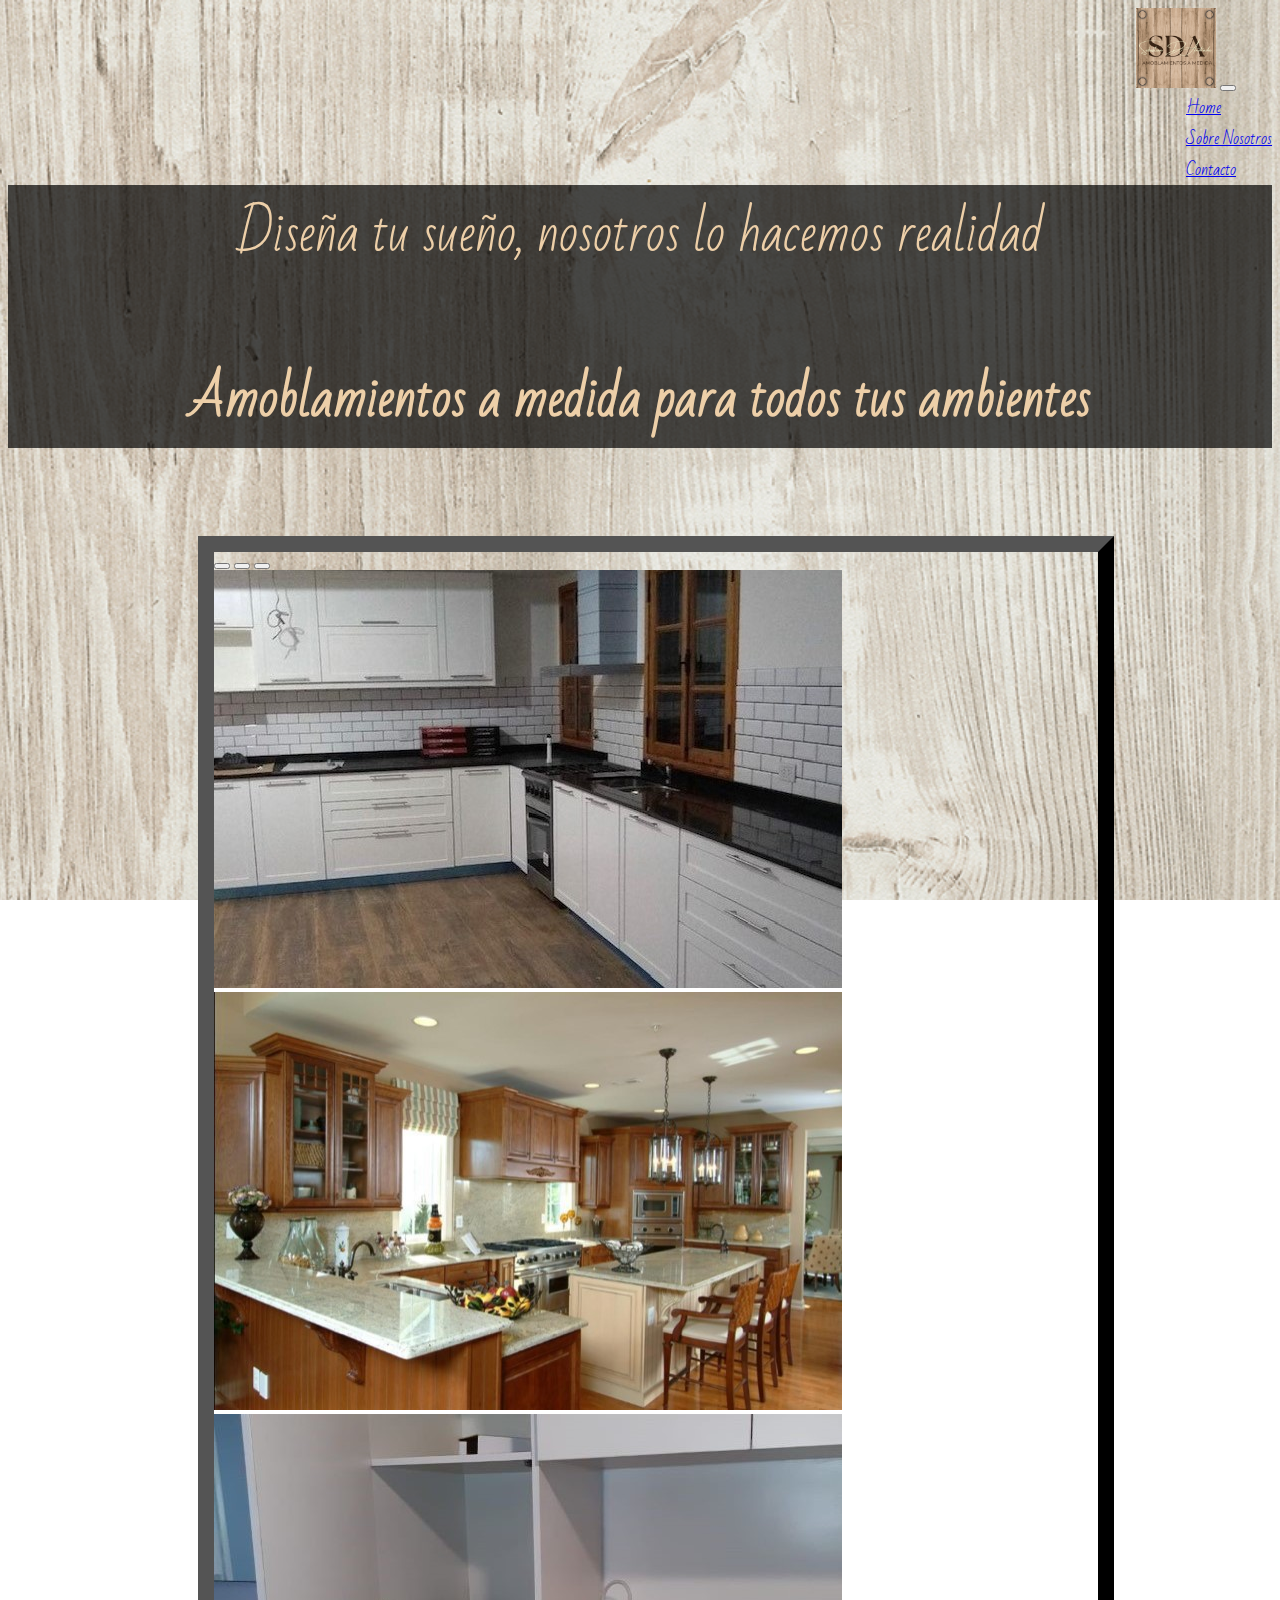
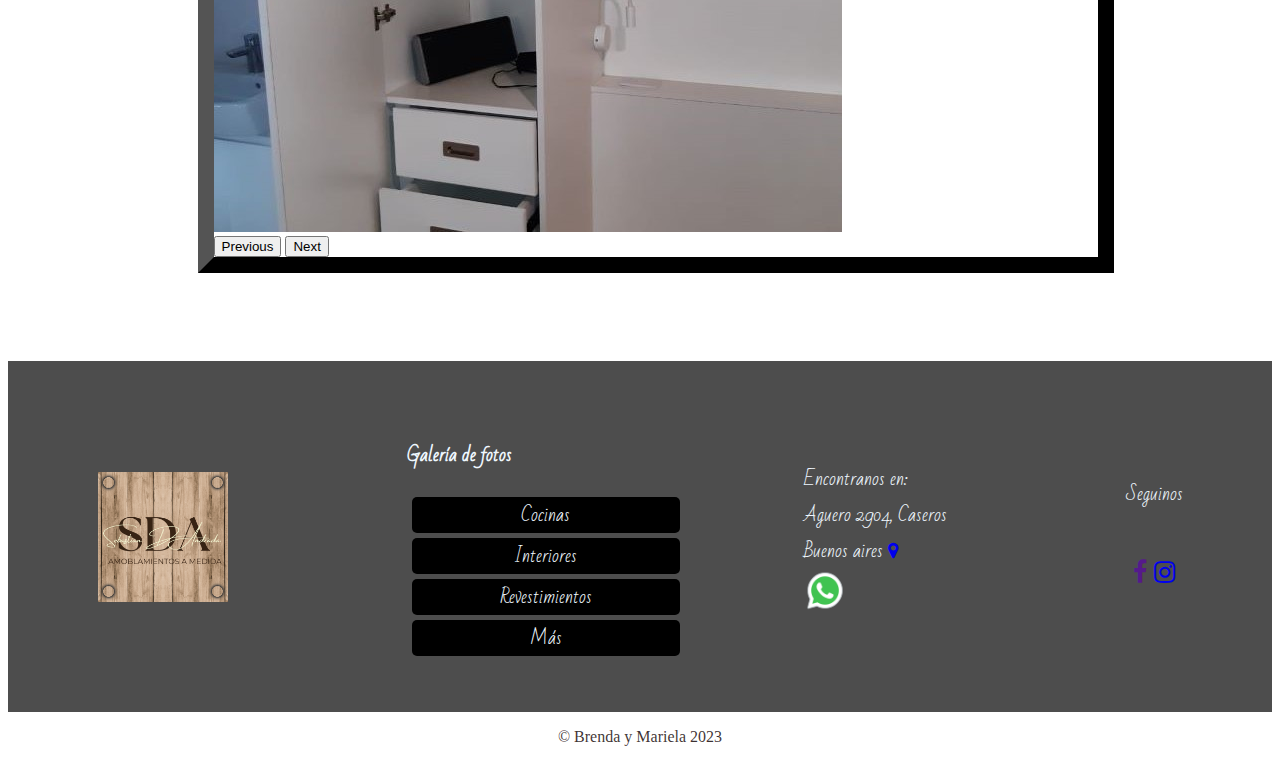
<file: index.html>
<!DOCTYPE html>
<html lang="en">

<head>
  <meta charset="UTF-8">
  <meta http-equiv="X-UA-Compatible" content="IE=edge">
  <meta name="viewport" content="width=device-width, initial-scale=1.0">
  <title>SDA/Home</title>
  <link rel="icon" type="image/vnd.icon" href="./favonce-removebg-preview.ico">
  <link rel="stylesheet" href="style.css">
  <link rel="stylesheet" href="https://fonts.googleapis.com/css?family=Sofia">
  <link rel="stylesheet" href="https://cdnjs.cloudflare.com/ajax/libs/font-awesome/4.7.0/css/font-awesome.min.css" />
  <link
    href="https://fonts.googleapis.com/css2?family=Bad+Script&family=Edu+NSW+ACT+Foundation:wght@500&family=Roboto:ital,wght@1,300&display=swap"
    rel="stylesheet">
    <link
    href="https://fonts.googleapis.com/css2?family=Bad+Script&family=Edu+NSW+ACT+Foundation:wght@500&family=Roboto:ital,wght@1,300&display=swap"
    rel="stylesheet">
  <link href="https://cdn.jsdelivr.net/npm/bootstrap@5.3.0/dist/css/bootstrap.min.css" rel="stylesheet"
    integrity="sha384-9ndCyUaIbzAi2FUVXJi0CjmCapSmO7SnpJef0486qhLnuZ2cdeRhO02iuK6FUUVM" crossorigin="anonymous">

</head>

<body>
    <!-- barra de navegación -->
    <nav class="navbar bg-dark border-bottom border-bottom-dark" data-bs-theme="dark">      
      <div class="container-nav">
        <nav class="navbar navbar-expand-sm bg-body-tertiary">
          <div class="container-fluid">
            <img class="logo" src="./logo 500.png" alt="logo" width 80px>
          
            <button class="navbar-toggler" type="button" data-bs-toggle="collapse" data-bs-target="#navbarNavAltMarkup"
              aria-controls="navbarNavAltMarkup" aria-expanded="false" aria-label="Toggle navigation">
              <span class="navbar-toggler-icon"></span>
            </button>
            <div class="collapse navbar-collapse" id="navbarNavAltMarkup">
              <div class="navbar-nav">
                <a class="nav-link" aria-current="page" href="./index.html">Home</a>
                <a class="nav-link" href="./nosotros.html">Sobre Nosotros</a>
                <a class="nav-link" href="./formulario.html">Contacto</a>
              </div>
            </div>
          </div>
        </nav>
      </div>
    </nav>
    <!-- título -->
    <div class="titulo">Diseña tu sueño, nosotros lo hacemos realidad
      <h4>Amoblamientos a medida para todos tus ambientes</h4>
    </div>
    <!-- carrousel -->
    <section id="carouselExample">
      <div id="carouselExampleIndicators" class="carousel slide">
        <div class="carousel-indicators">
          <button type="button" data-bs-target="#carouselExampleIndicators" data-bs-slide-to="0" class="active"
            aria-current="true" aria-label="Slide 1"></button>
          <button type="button" data-bs-target="#carouselExampleIndicators" data-bs-slide-to="1"
            aria-label="Slide 2"></button>
          <button type="button" data-bs-target="#carouselExampleIndicators" data-bs-slide-to="2"
            aria-label="Slide 3"></button>
        </div>
        <div class="carousel-inner">
          <div class="carousel-item active">
            <img src="./Nueva carpeta/cocina.jpg" class="d-block w-100" alt="foto cocina1">
          </div>
          <div class="carousel-item">
            <img src="./Nueva carpeta/fotoSDA.jpg" class="d-block w-100" alt="foto cocina2">
          </div>
          <div class="carousel-item">
            <img src="./Nueva carpeta/foto cocina.jpg" class="d-block w-100" alt="foto cocina3">
          </div>
        </div>
        <button class="carousel-control-prev" type="button" data-bs-target="#carouselExampleIndicators"
          data-bs-slide="prev">
          <span class="carousel-control-prev-icon" aria-hidden="true"></span>
          <span class="visually-hidden">Previous</span>
        </button>
        <button class="carousel-control-next" type="button" data-bs-target="#carouselExampleIndicators"
          data-bs-slide="next">
          <span class="carousel-control-next-icon" aria-hidden="true"></span>
          <span class="visually-hidden">Next</span>
        </button>
      </div>
    </section>
    
  
  <!-- pie de pagina -->
  <footer1 class="container1">
    
    <div class="seguinos">Seguinos<br><br>
      <div class="Redes">
        <a href=""target=_blank><i class="fa fa-facebook" aria-hidden="true"></i></a>
        <a href="https://www.instagram.com/sda.amoblamientos/"target=_blank><i class="fa fa-instagram" aria-hidden="true"></i></a>
      </div>
    </div>
    <div class="Direccion">
      Encontranos en: <br> Aguero 2904, Caseros </br>
      Buenos aires     
      <!-- <div class="mapa"> -->
        <a href="https://www.google.com/maps/place/Ag%C3%BCero+2904,+B1678EBJ+Caseros,+Provincia+de+Buenos+Aires/@-34.614518,-58.5472046,17z/data=!3m1!4b1!4m6!3m5!1s0x95bcb7f09812019d:0x10874a846b129264!8m2!3d-34.614518!4d-58.5472046!16s%2Fg%2F11c5ff_k6q?entry=ttu"
          target="_blank" :><i class="fa fa-map-marker" aria-hidden="true"></i></a><br>
      <!-- </div> -->
      
        <a href="https://wa.me/3878619346"><img src="./icons8-whatsapp-48.png" width= 30% alt="Logo whatsapp" target=_blank :></a>
      
    </div>
    <div class="Galeria"><h4>Galería de fotos</h4>
      <a href= "./cocinas.html" class="enlace">Cocinas</a>
      <a href= "./interior.html" class="enlace">Interiores</a>
      <a href= "./revestimientos.html" class="enlace">Revestimientos</a>
      <a href= "./mas.html" class="enlace">Más</a>
      
    </div>
    <img src="./logo 500.png" width="130vh">
       
  
  </footer1>
  <footer2 class="container2">
    <div class="autor">
      <p class="">&copy; Brenda y Mariela 2023</p>
    </div>
    </footer>


    <script src="https://cdn.jsdelivr.net/npm/bootstrap@5.3.0/dist/js/bootstrap.bundle.min.js"
      integrity="sha384-geWF76RCwLtnZ8qwWowPQNguL3RmwHVBC9FhGdlKrxdiJJigb/j/68SIy3Te4Bkz"
      crossorigin="anonymous"></script>
</body>



</html>
</file>
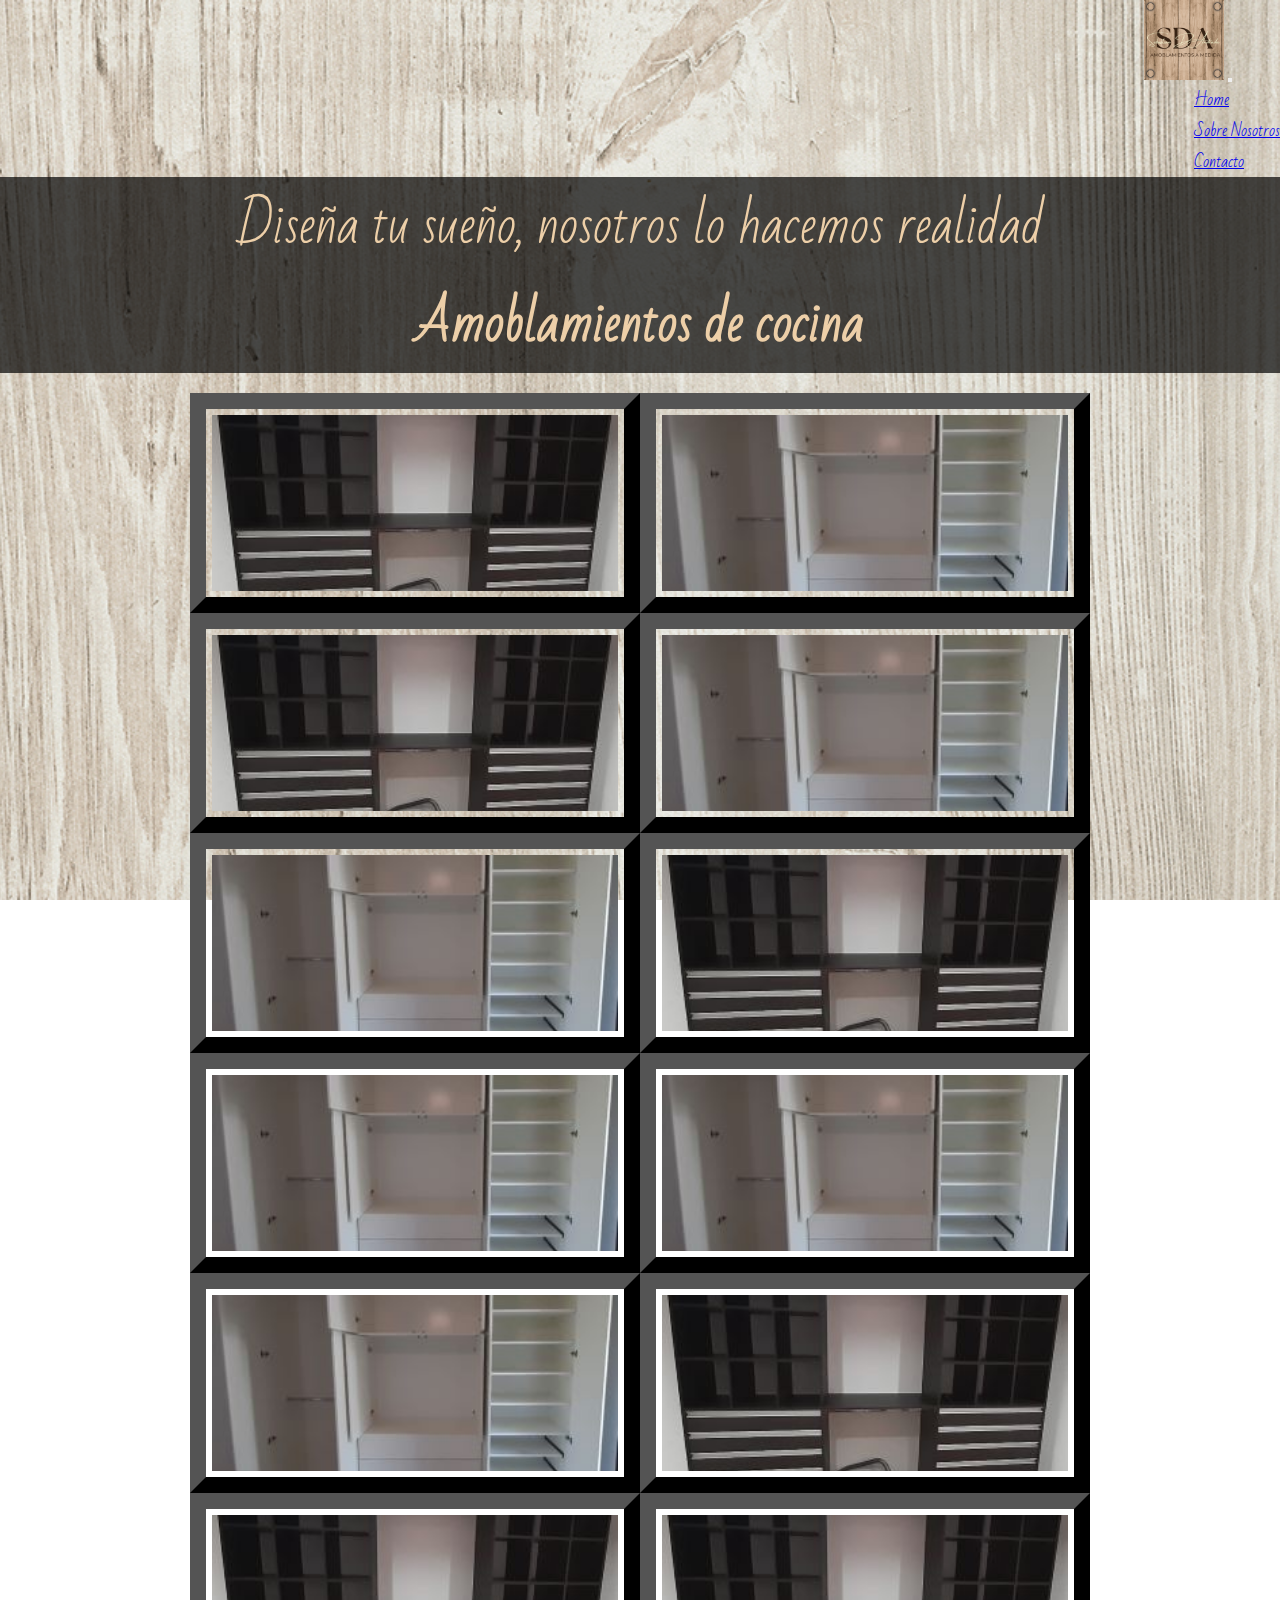
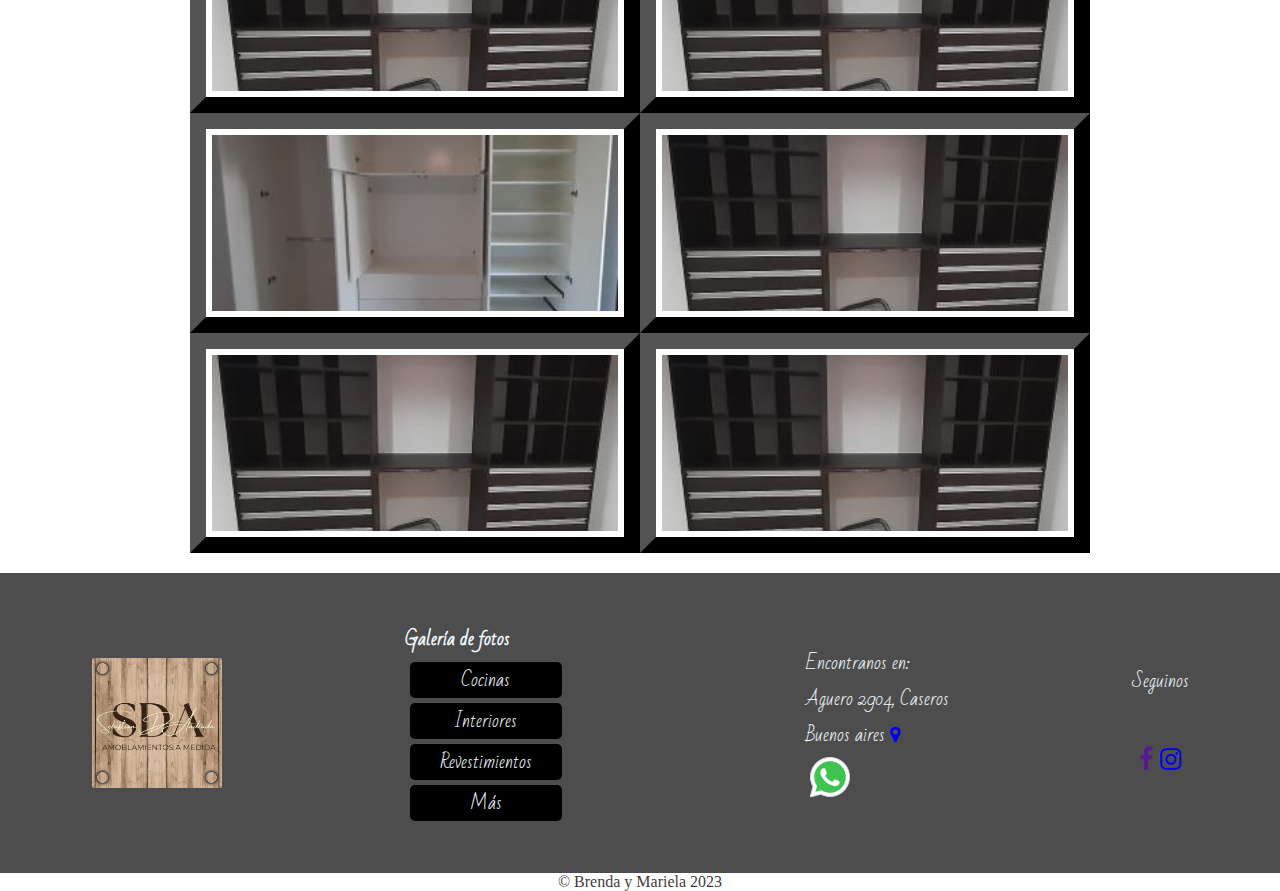
<file: cocinas.html>
<!DOCTYPE html>
<html lang="en">

<head>
  <meta charset="UTF-8">
  <meta http-equiv="X-UA-Compatible" content="IE=edge">
  <meta name="viewport" content="width=device-width, initial-scale=1.0">
  <title>SDA/Home</title>
  <link rel="icon" type="image/vnd.icon" href="./favonce-removebg-preview.ico">
  <link rel="stylesheet" href="./galeria.css">
  
  <link rel="stylesheet" href="https://fonts.googleapis.com/css?family=Sofia">
  <link rel="stylesheet" href="https://cdnjs.cloudflare.com/ajax/libs/font-awesome/4.7.0/css/font-awesome.min.css" />
  <link
    href="https://fonts.googleapis.com/css2?family=Bad+Script&family=Edu+NSW+ACT+Foundation:wght@500&family=Roboto:ital,wght@1,300&display=swap"
    rel="stylesheet">
    <link
    href="https://fonts.googleapis.com/css2?family=Bad+Script&family=Edu+NSW+ACT+Foundation:wght@500&family=Roboto:ital,wght@1,300&display=swap"
    rel="stylesheet">
  <link href="https://cdn.jsdelivr.net/npm/bootstrap@5.3.0/dist/css/bootstrap.min.css" rel="stylesheet"
    integrity="sha384-9ndCyUaIbzAi2FUVXJi0CjmCapSmO7SnpJef0486qhLnuZ2cdeRhO02iuK6FUUVM" crossorigin="anonymous">
    <body>
        <!-- barra de navegación -->
        <nav class="navbar bg-dark border-bottom border-bottom-dark" data-bs-theme="dark">      
          <div class="container-nav">
            <nav class="navbar navbar-expand-sm bg-body-tertiary">
              <div class="container-fluid">
                <img class="logo" src="./logo 500.png" alt="logo" width 80px>
              
                <button class="navbar-toggler" type="button" data-bs-toggle="collapse" data-bs-target="#navbarNavAltMarkup"
                  aria-controls="navbarNavAltMarkup" aria-expanded="false" aria-label="Toggle navigation">
                  <span class="navbar-toggler-icon"></span>
                </button>
                <div class="collapse navbar-collapse" id="navbarNavAltMarkup">
                  <div class="navbar-nav">
                    <a class="nav-link" aria-current="page" href="./index.html">Home</a>
                    <a class="nav-link" href="./nosotros.html">Sobre Nosotros</a>
                    <a class="nav-link" href="./formulario.html">Contacto</a>
                  </div>
                </div>
              </div>
            </nav>
          </div>
        </nav>
        <!-- título -->
        <div class="titulo">Diseña tu sueño, nosotros lo hacemos realidad
          <h4>Amoblamientos de cocina</h4>
        </div>
        <div class="galeriaint">
            <img src="./foto4.jpg" clas="ima"alt="">
            <img src="./foto5.jpg" clas="ima"alt="">
            <img src="./foto4.jpg" clas="ima"alt="">
            <img src="./foto5.jpg" clas="ima"alt="">
            <img src="./foto5.jpg" clas="ima"alt="">
            <img src="./foto4.jpg" clas="ima"alt="">
            <img src="./foto5.jpg" clas="ima"alt="">
            <img src="./foto5.jpg" clas="ima"alt="">
            <img src="./foto5.jpg" clas="ima"alt="">
            <img src="./foto4.jpg" clas="ima"alt="">
            <img src="./foto4.jpg" clas="ima"alt="">
            <img src="./foto4.jpg" clas="ima"alt="">
            <img src="./foto5.jpg" clas="ima"alt="">
            <img src="./foto4.jpg" clas="ima"alt="">
            <img src="./foto4.jpg" clas="ima"alt="">
            <img src="./foto4.jpg" clas="ima"alt="">
        </div>

    </body>
 <!-- pie de pagina -->
  <footer1 class="container1">
    
    <div class="seguinos">Seguinos<br><br>
      <div class="Redes">
        <a href=""target=_blank><i class="fa fa-facebook" aria-hidden="true"></i></a>
        <a href="https://www.instagram.com/sda.amoblamientos/"target=_blank><i class="fa fa-instagram" aria-hidden="true"></i></a>
      </div>
    </div>
    <div class="Direccion">
      Encontranos en: <br> Aguero 2904, Caseros </br>
      Buenos aires     
      <!-- <div class="mapa"> -->
        <a href="https://www.google.com/maps/place/Ag%C3%BCero+2904,+B1678EBJ+Caseros,+Provincia+de+Buenos+Aires/@-34.614518,-58.5472046,17z/data=!3m1!4b1!4m6!3m5!1s0x95bcb7f09812019d:0x10874a846b129264!8m2!3d-34.614518!4d-58.5472046!16s%2Fg%2F11c5ff_k6q?entry=ttu"
          target="_blank" :><i class="fa fa-map-marker" aria-hidden="true"></i></a><br>
      <!-- </div> -->
      
      <a href="https://wa.me/3878619346"><img src="./icons8-whatsapp-48.png" alt="Logo whatsapp" target=_blank :></a>
    </div>
    <div class="Galeria"><h4>Galería de fotos</h4>
      <a href= "./cocinas.html" class="enlace">Cocinas</a>
      <a href= "./interior.html" class="enlace">Interiores</a>
      <a href= "./revestimientos.html" class="enlace">Revestimientos</a>
      <a href= "./mas.html" class="enlace">Más</a>
      
    </div>
    <div>
      <img src="./logo 500.png" width="130vh">
    </div>
  </footer1>
  <footer2 class="container2">
    <div class="autor">
      <p class="">&copy; Brenda y Mariela 2023</p>
    </div>
    </footer>


    <script src="https://cdn.jsdelivr.net/npm/bootstrap@5.3.0/dist/js/bootstrap.bundle.min.js"
      integrity="sha384-geWF76RCwLtnZ8qwWowPQNguL3RmwHVBC9FhGdlKrxdiJJigb/j/68SIy3Te4Bkz"
      crossorigin="anonymous"></script>
</body>



</html>
</file>
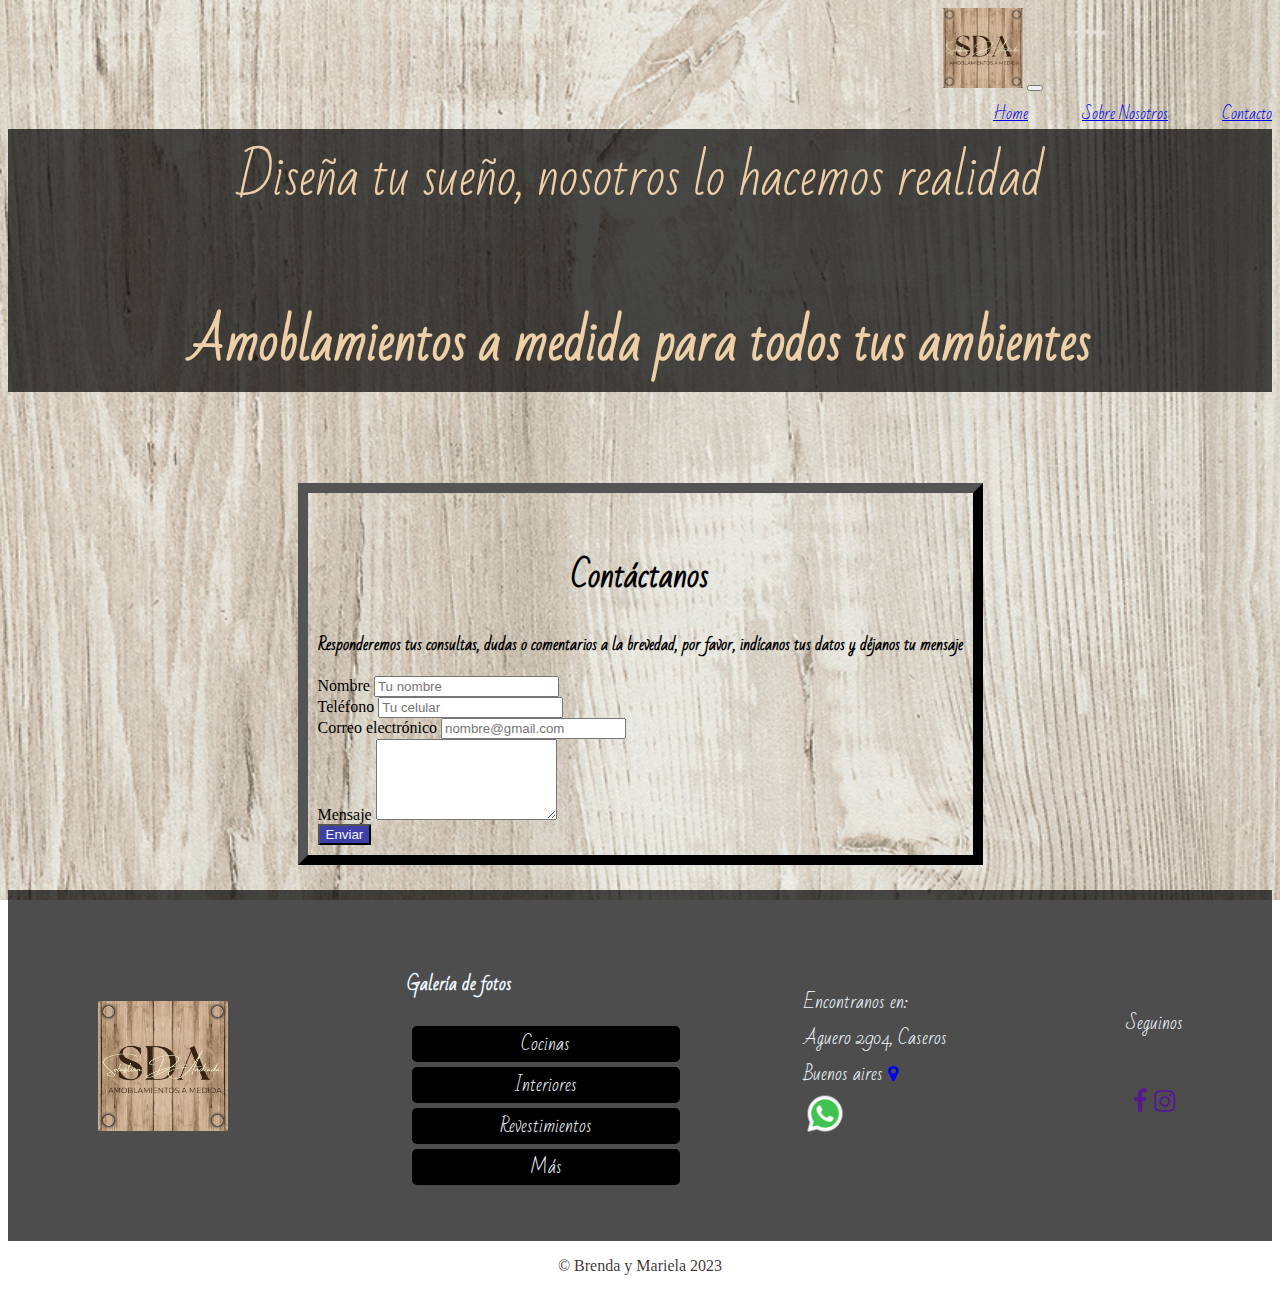
<file: formulario.html>
<!DOCTYPE html>
<html lang="en">

<head>
    <meta charset="UTF-8">
    <meta http-equiv="X-UA-Compatible" content="IE=edge">
    <meta name="viewport" content="width=device-width, initial-scale=1.0">
    <link rel="icon" type="image/vnd.icon" href="./favonce-removebg-preview.ico">
    <link rel="stylesheet" href="estilosform.css">
    <link rel="preconnect" href="https://fonts.googleapis.com">
    <link rel="preconnect" href="https://fonts.gstatic.com" crossorigin>
    <link rel="stylesheet" href="https://cdnjs.cloudflare.com/ajax/libs/font-awesome/4.7.0/css/font-awesome.min.css" />
    <link
        href="https://fonts.googleapis.com/css2?family=Bad+Script&family=Edu+NSW+ACT+Foundation:wght@500&family=Roboto:ital,wght@1,300&display=swap"
        rel="stylesheet">
    <link href="https://cdn.jsdelivr.net/npm/bootstrap@5.3.0/dist/css/bootstrap.min.css" rel="stylesheet"
        integrity="sha384-9ndCyUaIbzAi2FUVXJi0CjmCapSmO7SnpJef0486qhLnuZ2cdeRhO02iuK6FUUVM" crossorigin="anonymous">
    <title>SDA/Contacto</title>
</head>

<body>
    
    <nav class="navbar bg-dark border-bottom border-bottom-dark" data-bs-theme="dark">
        <div class="container-nav">
            <nav class="navbar navbar-expand-lg bg-body-tertiary">
                <div class="container-fluid">
                    <img class="logo" src="./logo 500.png" alt="logo">
                    <button class="navbar-toggler" type="button" data-bs-toggle="collapse"
                        data-bs-target="#navbarNavAltMarkup" aria-controls="navbarNavAltMarkup" aria-expanded="false"
                        aria-label="Toggle navigation">
                        <span class="navbar-toggler-icon"></span>
                    </button>
                    <div class="collapse navbar-collapse" id="navbarNavAltMarkup">
                        <div class="navbar-nav">
                            <a class="nav-link" aria-current="page" href="./index.html">Home</a>
                            <a class="nav-link" href="./nosotros.html">Sobre Nosotros</a>
                            <a class="nav-link" href="./formulario.html">Contacto</a>
                        </div>
                    </div>
                </div>
            </nav>
        </div>
    </nav>
    <div class="titulo">Diseña tu sueño, nosotros lo hacemos realidad
        <h4>Amoblamientos a medida para todos tus ambientes</h4>
      </div>
    <Section class="general">
        <div class="formulario">
            <div class="texto">
                <h1>Contáctanos</h1>
                <p> Responderemos tus consultas, dudas o comentarios a la brevedad, por favor, indícanos tus datos y déjanos tu mensaje</p>
            </div>
            <form action="https://formsubmit.co/mariel_voss@hotmail.com" method="POST">
                <div class="mb-3">
                    <label for="nombre" class="form-label">Nombre</label>
                    <input type="name" class="form-control" name= name id="nombre" required="required" placeholder="Tu nombre">
                  </div>
                <div class="mb-3">
                    <label for="telefono" class="form-label">Teléfono</label>
                    <input type="phone" class="form-control" name="telefono"required="required" placeholder="Tu celular">
                </div>
                <div class="mb-3">
                    <label for="correo" class="form-label">Correo electrónico</label>
                    <input type="email" class="form-control" name="email" id="correo" required="required"placeholder="nombre@gmail.com">
                </div>
                <div class="mb-3">
                    <label for="mensaje" class="form-label">Mensaje</label>
                    <textarea class="form-control" name="mensaje" rows="5"></textarea>
                  </div>
                <div>
                    <button id="submit" class="boton"> Enviar </button>
                </div>
                <div>
                    <input type="hidden" name="_next" value="http://127.0.0.1:5500/Creando-SDA/formulario.html">
                    <input type="hidden" name="_captcha" value="false">
                </div>
            </form>
        </div>
    </Section>
     <!-- pie de pagina -->
  <footer1 class="container1">
    
    <div class="seguinos">Seguinos<br><br>
      <div class="Redes">
        <a href=""><i class="fa fa-facebook" aria-hidden="true"></i></a>
        <a href=""><i class="fa fa-instagram" aria-hidden="true"></i></a>
      </div>
    </div>
    <div class="Direccion">
      Encontranos en: <br> Aguero 2904, Caseros </br>
      Buenos aires     
      <!-- <div class="mapa"> -->
        <a href="https://www.google.com/maps/place/Ag%C3%BCero+2904,+B1678EBJ+Caseros,+Provincia+de+Buenos+Aires/@-34.614518,-58.5472046,17z/data=!3m1!4b1!4m6!3m5!1s0x95bcb7f09812019d:0x10874a846b129264!8m2!3d-34.614518!4d-58.5472046!16s%2Fg%2F11c5ff_k6q?entry=ttu"
          target="_blank" :><i class="fa fa-map-marker" aria-hidden="true"></i></a><br>
      <!-- </div> -->
      
      <a href="https://wa.me/1XXXXXXXXXX"><img src="./icons8-whatsapp-48.png" width="30%" alt="Logo whatsapp" target=_blank:></a>
    </div>
    <div class="Galeria"><h4>Galería de fotos</h4>
      <a href= "./cocinas.html" class="enlace">Cocinas</a>
      <a href= "./interior.html" class="enlace">Interiores</a>
      <a href= "./revestimientos.html" class="enlace">Revestimientos</a>
      <a href= "./mas.html" class="enlace">Más</a>
      
    </div>
    <img src="./logo 500.png" width= "130vh">
  </footer1>
  <footer2 class="container2">
    <div class="autor">
      <p class="">&copy; Brenda y Mariela 2023</p>
    </div>
    </footer>


    <script src="https://cdn.jsdelivr.net/npm/bootstrap@5.3.0/dist/js/bootstrap.bundle.min.js"
      integrity="sha384-geWF76RCwLtnZ8qwWowPQNguL3RmwHVBC9FhGdlKrxdiJJigb/j/68SIy3Te4Bkz"
      crossorigin="anonymous"></script>
</body>



</html>
    
<script src="https://cdn.jsdelivr.net/npm/bootstrap@5.3.0/dist/js/bootstrap.bundle.min.js"
 integrity="sha384-geWF76RCwLtnZ8qwWowPQNguL3RmwHVBC9FhGdlKrxdiJJigb/j/68SIy3Te4Bkz"
 crossorigin="anonymous">
</script>

</body>

</html>
</file>
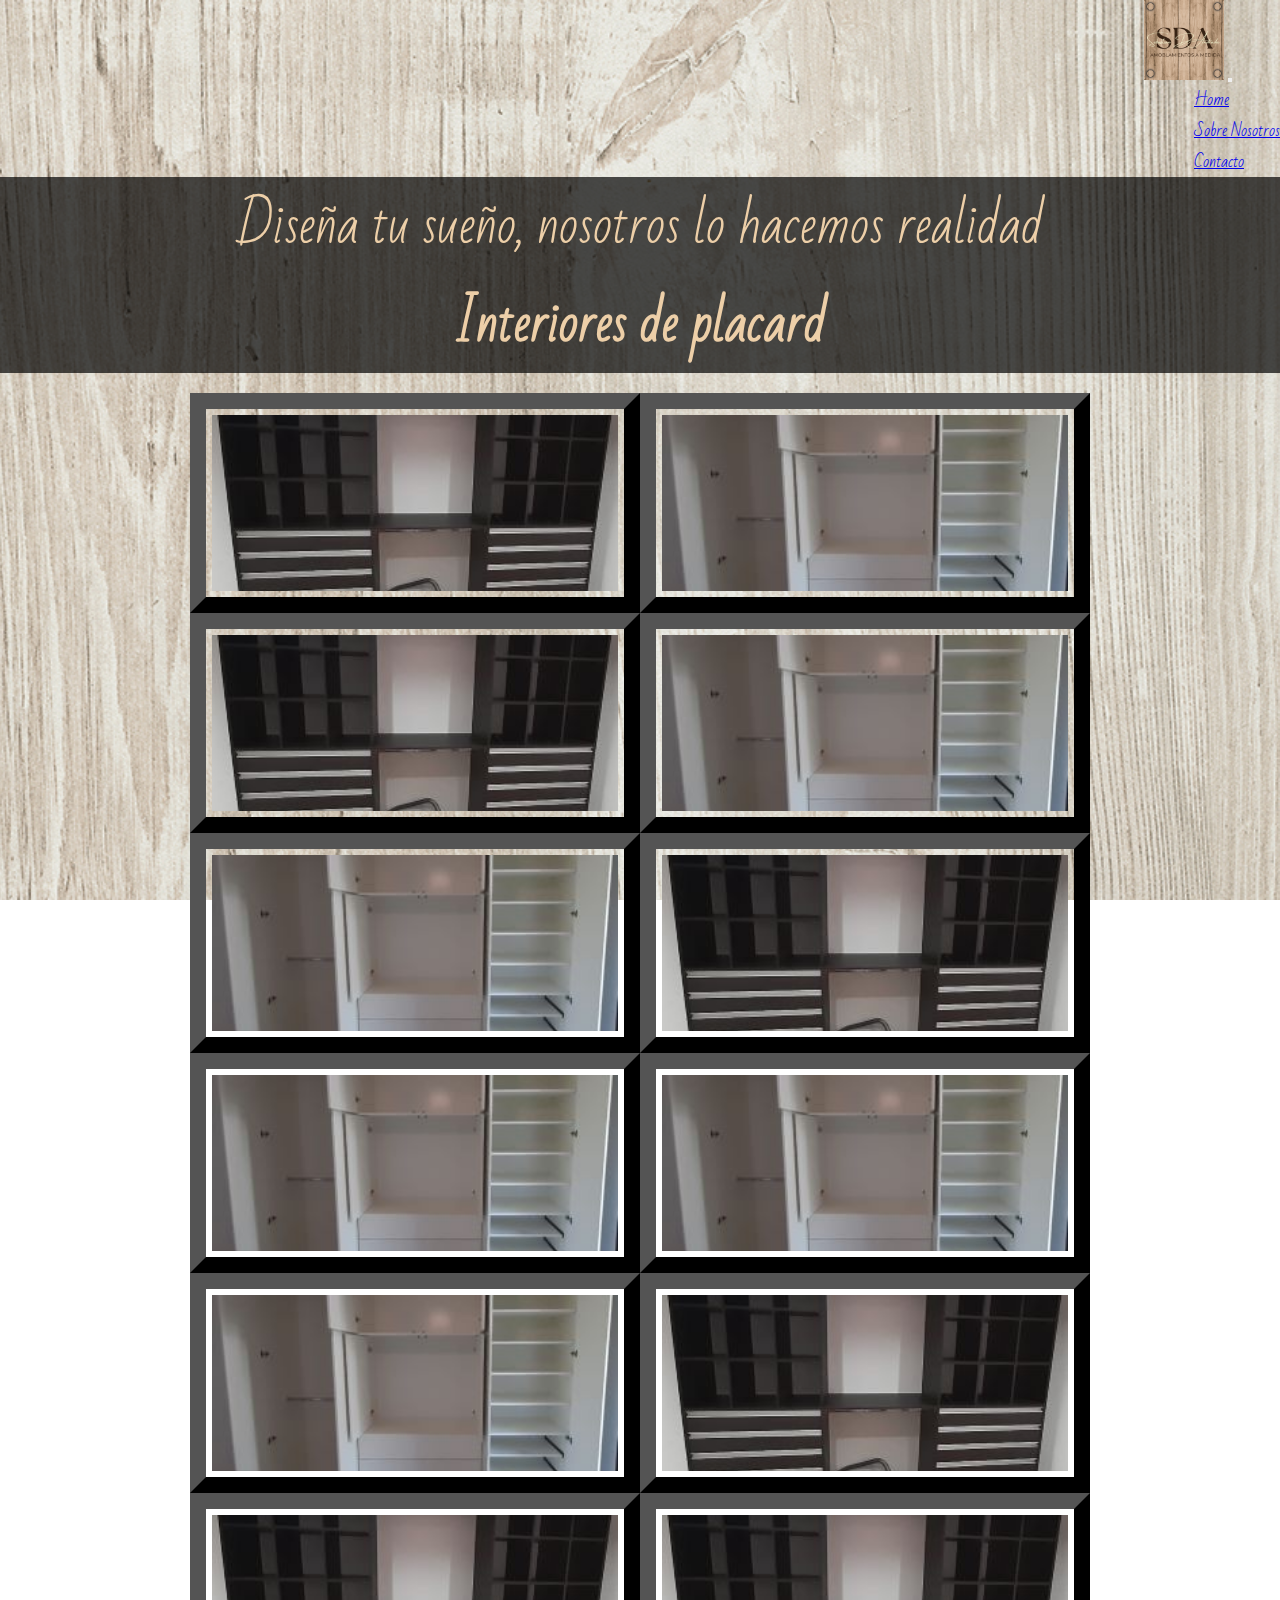
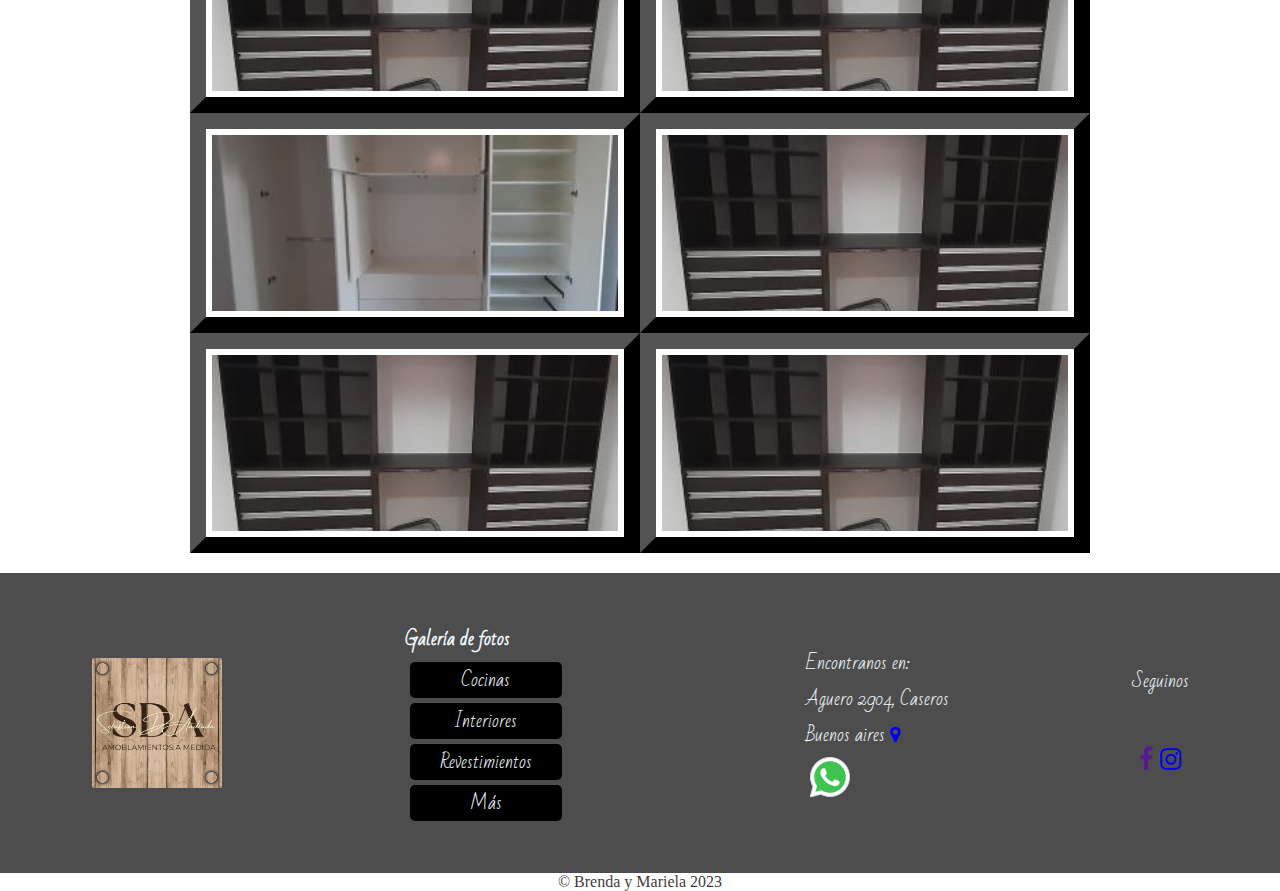
<file: interior.html>
<!DOCTYPE html>
<html lang="en">

<head>
  <meta charset="UTF-8">
  <meta http-equiv="X-UA-Compatible" content="IE=edge">
  <meta name="viewport" content="width=device-width, initial-scale=1.0">
  <title>SDA/Home</title>
  <link rel="icon" type="image/vnd.icon" href="./favonce-removebg-preview.ico">
  <link rel="stylesheet" href="./galeria.css">
  
  <link rel="stylesheet" href="https://fonts.googleapis.com/css?family=Sofia">
  <link rel="stylesheet" href="https://cdnjs.cloudflare.com/ajax/libs/font-awesome/4.7.0/css/font-awesome.min.css" />
  <link
    href="https://fonts.googleapis.com/css2?family=Bad+Script&family=Edu+NSW+ACT+Foundation:wght@500&family=Roboto:ital,wght@1,300&display=swap"
    rel="stylesheet">
    <link
    href="https://fonts.googleapis.com/css2?family=Bad+Script&family=Edu+NSW+ACT+Foundation:wght@500&family=Roboto:ital,wght@1,300&display=swap"
    rel="stylesheet">
  <link href="https://cdn.jsdelivr.net/npm/bootstrap@5.3.0/dist/css/bootstrap.min.css" rel="stylesheet"
    integrity="sha384-9ndCyUaIbzAi2FUVXJi0CjmCapSmO7SnpJef0486qhLnuZ2cdeRhO02iuK6FUUVM" crossorigin="anonymous">
    <body>
        <!-- barra de navegación -->
        <nav class="navbar bg-dark border-bottom border-bottom-dark" data-bs-theme="dark">      
          <div class="container-nav">
            <nav class="navbar navbar-expand-sm bg-body-tertiary">
              <div class="container-fluid">
                <img class="logo" src="./logo 500.png" alt="logo" width 80px>
              
                <button class="navbar-toggler" type="button" data-bs-toggle="collapse" data-bs-target="#navbarNavAltMarkup"
                  aria-controls="navbarNavAltMarkup" aria-expanded="false" aria-label="Toggle navigation">
                  <span class="navbar-toggler-icon"></span>
                </button>
                <div class="collapse navbar-collapse" id="navbarNavAltMarkup">
                  <div class="navbar-nav">
                    <a class="nav-link" aria-current="page" href="./index.html">Home</a>
                    <a class="nav-link" href="./nosotros.html">Sobre Nosotros</a>
                    <a class="nav-link" href="./formulario.html">Contacto</a>
                  </div>
                </div>
              </div>
            </nav>
          </div>
        </nav>
        <!-- título -->
        <div class="titulo">Diseña tu sueño, nosotros lo hacemos realidad
          <h4>Interiores de placard</h4>
        </div>
        <div class="galeriaint">
            <img src="./foto4.jpg" clas="ima"alt="">
            <img src="./foto5.jpg" clas="ima"alt="">
            <img src="./foto4.jpg" clas="ima"alt="">
            <img src="./foto5.jpg" clas="ima"alt="">
            <img src="./foto5.jpg" clas="ima"alt="">
            <img src="./foto4.jpg" clas="ima"alt="">
            <img src="./foto5.jpg" clas="ima"alt="">
            <img src="./foto5.jpg" clas="ima"alt="">
            <img src="./foto5.jpg" clas="ima"alt="">
            <img src="./foto4.jpg" clas="ima"alt="">
            <img src="./foto4.jpg" clas="ima"alt="">
            <img src="./foto4.jpg" clas="ima"alt="">
            <img src="./foto5.jpg" clas="ima"alt="">
            <img src="./foto4.jpg" clas="ima"alt="">
            <img src="./foto4.jpg" clas="ima"alt="">
            <img src="./foto4.jpg" clas="ima"alt="">
        </div>

    </body>
 <!-- pie de pagina -->
 <footer1 class="container1">
    
    <div class="seguinos">Seguinos<br><br>
      <div class="Redes">
        <a href=""target=_blank><i class="fa fa-facebook" aria-hidden="true"></i></a>
        <a href="https://www.instagram.com/sda.amoblamientos/"target=_blank><i class="fa fa-instagram" aria-hidden="true"></i></a>
      </div>
    </div>
    <div class="Direccion">
      Encontranos en: <br> Aguero 2904, Caseros </br>
      Buenos aires     
      <!-- <div class="mapa"> -->
        <a href="https://www.google.com/maps/place/Ag%C3%BCero+2904,+B1678EBJ+Caseros,+Provincia+de+Buenos+Aires/@-34.614518,-58.5472046,17z/data=!3m1!4b1!4m6!3m5!1s0x95bcb7f09812019d:0x10874a846b129264!8m2!3d-34.614518!4d-58.5472046!16s%2Fg%2F11c5ff_k6q?entry=ttu"
          target="_blank" :><i class="fa fa-map-marker" aria-hidden="true"></i></a><br>
      <!-- </div> -->
      
      <a href="https://wa.me/3878619346"><img src="./icons8-whatsapp-48.png" alt="Logo whatsapp" target=_blank :></a>
    </div>
    <div class="Galeria"><h4>Galería de fotos</h4>
      <a href= "./cocinas.html" class="enlace">Cocinas</a>
      <a href= "./interior.html" class="enlace">Interiores</a>
      <a href= "./revestimientos.html" class="enlace">Revestimientos</a>
      <a href= "./mas.html" class="enlace">Más</a>
      
    </div>
    <img src="./logo 500.png" width="130vh">
  </footer1>
  <footer2 class="container2">
    <div class="autor">
      <p class="">&copy; Brenda y Mariela 2023</p>
    </div>
    </footer>


    <script src="https://cdn.jsdelivr.net/npm/bootstrap@5.3.0/dist/js/bootstrap.bundle.min.js"
      integrity="sha384-geWF76RCwLtnZ8qwWowPQNguL3RmwHVBC9FhGdlKrxdiJJigb/j/68SIy3Te4Bkz"
      crossorigin="anonymous"></script>
</body>



</html>
</file>
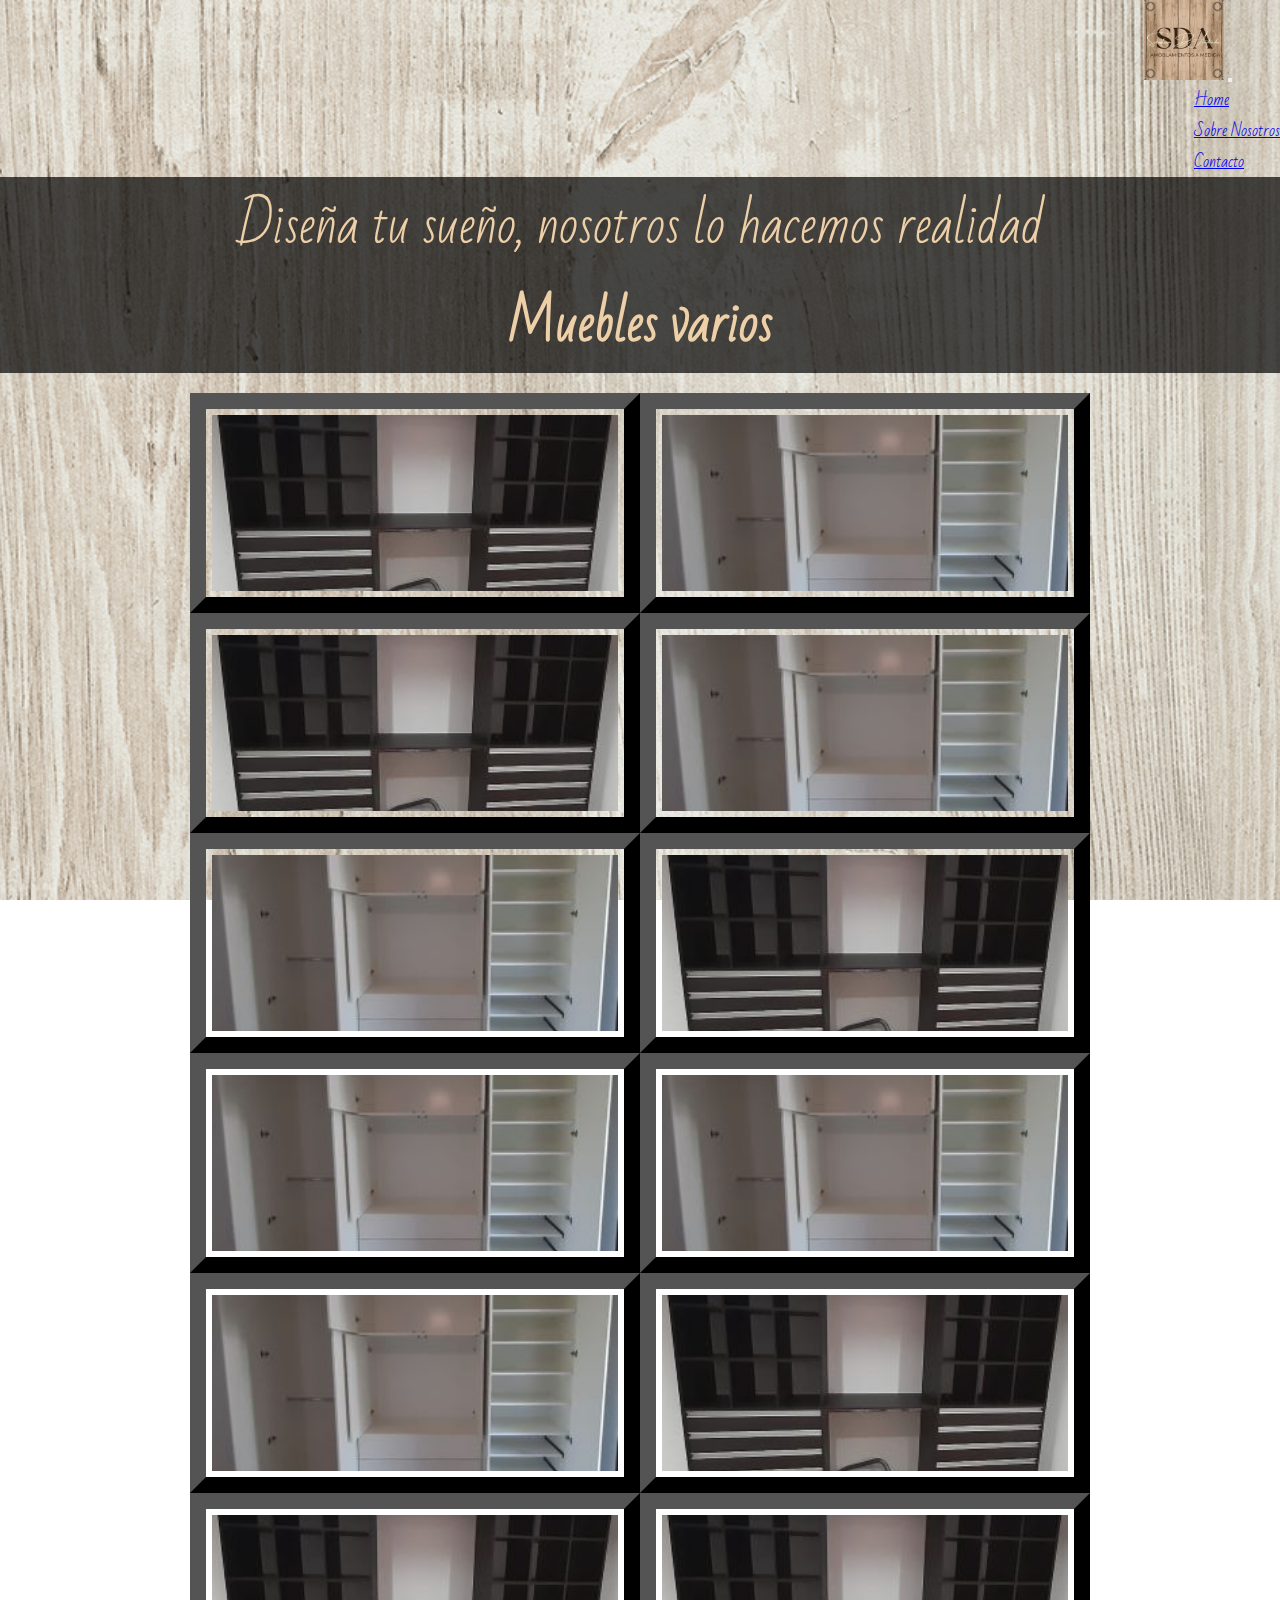
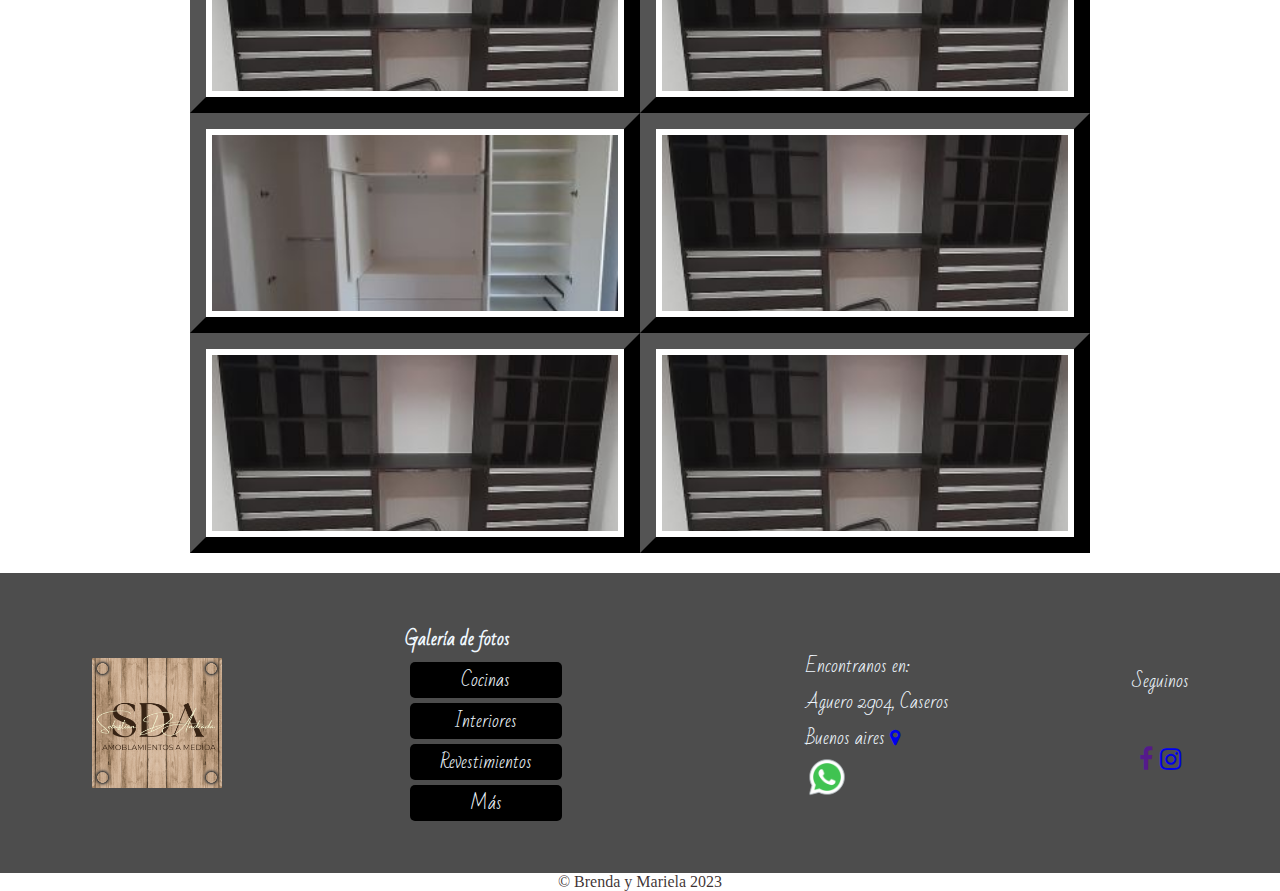
<file: mas.html>
<!DOCTYPE html>
<html lang="en">

<head>
  <meta charset="UTF-8">
  <meta http-equiv="X-UA-Compatible" content="IE=edge">
  <meta name="viewport" content="width=device-width, initial-scale=1.0">
  <title>SDA/Home</title>
  <link rel="icon" type="image/vnd.icon" href="./favonce-removebg-preview.ico">
  <link rel="stylesheet" href="./galeria.css">
  
  <link rel="stylesheet" href="https://fonts.googleapis.com/css?family=Sofia">
  <link rel="stylesheet" href="https://cdnjs.cloudflare.com/ajax/libs/font-awesome/4.7.0/css/font-awesome.min.css" />
  <link
    href="https://fonts.googleapis.com/css2?family=Bad+Script&family=Edu+NSW+ACT+Foundation:wght@500&family=Roboto:ital,wght@1,300&display=swap"
    rel="stylesheet">
    <link
    href="https://fonts.googleapis.com/css2?family=Bad+Script&family=Edu+NSW+ACT+Foundation:wght@500&family=Roboto:ital,wght@1,300&display=swap"
    rel="stylesheet">
  <link href="https://cdn.jsdelivr.net/npm/bootstrap@5.3.0/dist/css/bootstrap.min.css" rel="stylesheet"
    integrity="sha384-9ndCyUaIbzAi2FUVXJi0CjmCapSmO7SnpJef0486qhLnuZ2cdeRhO02iuK6FUUVM" crossorigin="anonymous">
    <body>
        <!-- barra de navegación -->
        <nav class="navbar bg-dark border-bottom border-bottom-dark" data-bs-theme="dark">      
          <div class="container-nav">
            <nav class="navbar navbar-expand-sm bg-body-tertiary">
              <div class="container-fluid">
                <img class="logo" src="./logo 500.png" alt="logo" width 80px>
              
                <button class="navbar-toggler" type="button" data-bs-toggle="collapse" data-bs-target="#navbarNavAltMarkup"
                  aria-controls="navbarNavAltMarkup" aria-expanded="false" aria-label="Toggle navigation">
                  <span class="navbar-toggler-icon"></span>
                </button>
                <div class="collapse navbar-collapse" id="navbarNavAltMarkup">
                  <div class="navbar-nav">
                    <a class="nav-link" aria-current="page" href="./index.html">Home</a>
                    <a class="nav-link" href="./nosotros.html">Sobre Nosotros</a>
                    <a class="nav-link" href="./formulario.html">Contacto</a>
                  </div>
                </div>
              </div>
            </nav>
          </div>
        </nav>
        <!-- título -->
        <div class="titulo">Diseña tu sueño, nosotros lo hacemos realidad
          <h4>Muebles varios</h4>
        </div>
        <div class="galeriaint">
            <img src="./foto4.jpg" clas="ima"alt="">
            <img src="./foto5.jpg" clas="ima"alt="">
            <img src="./foto4.jpg" clas="ima"alt="">
            <img src="./foto5.jpg" clas="ima"alt="">
            <img src="./foto5.jpg" clas="ima"alt="">
            <img src="./foto4.jpg" clas="ima"alt="">
            <img src="./foto5.jpg" clas="ima"alt="">
            <img src="./foto5.jpg" clas="ima"alt="">
            <img src="./foto5.jpg" clas="ima"alt="">
            <img src="./foto4.jpg" clas="ima"alt="">
            <img src="./foto4.jpg" clas="ima"alt="">
            <img src="./foto4.jpg" clas="ima"alt="">
            <img src="./foto5.jpg" clas="ima"alt="">
            <img src="./foto4.jpg" clas="ima"alt="">
            <img src="./foto4.jpg" clas="ima"alt="">
            <img src="./foto4.jpg" clas="ima"alt="">
        </div>

    </body>
 <!-- pie de pagina -->
 <footer1 class="container1">
    
    <div class="seguinos">Seguinos<br><br>
      <div class="Redes">
        <a href=""target=_blank><i class="fa fa-facebook" aria-hidden="true"></i></a>
        <a href="https://www.instagram.com/sda.amoblamientos/"target=_blank><i class="fa fa-instagram" aria-hidden="true"></i></a>
      </div>
    </div>
    <div class="Direccion">
      Encontranos en: <br> Aguero 2904, Caseros </br>
      Buenos aires     
      <!-- <div class="mapa"> -->
        <a href="https://www.google.com/maps/place/Ag%C3%BCero+2904,+B1678EBJ+Caseros,+Provincia+de+Buenos+Aires/@-34.614518,-58.5472046,17z/data=!3m1!4b1!4m6!3m5!1s0x95bcb7f09812019d:0x10874a846b129264!8m2!3d-34.614518!4d-58.5472046!16s%2Fg%2F11c5ff_k6q?entry=ttu"
          target="_blank" :><i class="fa fa-map-marker" aria-hidden="true"></i></a><br>
      <!-- </div> -->
      
      <a href="https://wa.me/3878619346"><img src="./icons8-whatsapp-48.png" width = 30% alt="Logo whatsapp" target=_blank :></a>
    </div>
    <div class="Galeria"><h4>Galería de fotos</h4>
      <a href= "./cocinas.html" class="enlace">Cocinas</a>
      <a href= "./interior.html" class="enlace">Interiores</a>
      <a href= "./revestimientos.html" class="enlace">Revestimientos</a>
      <a href= "./mas.html" class="enlace">Más</a>
      
    </div>
    <img src="./logo 500.png" width="130vh">
  </footer1>
  <footer2 class="container2">
    <div class="autor">
      <p class="">&copy; Brenda y Mariela 2023</p>
    </div>
    </footer>


    <script src="https://cdn.jsdelivr.net/npm/bootstrap@5.3.0/dist/js/bootstrap.bundle.min.js"
      integrity="sha384-geWF76RCwLtnZ8qwWowPQNguL3RmwHVBC9FhGdlKrxdiJJigb/j/68SIy3Te4Bkz"
      crossorigin="anonymous"></script>
</body>



</html>
</file>
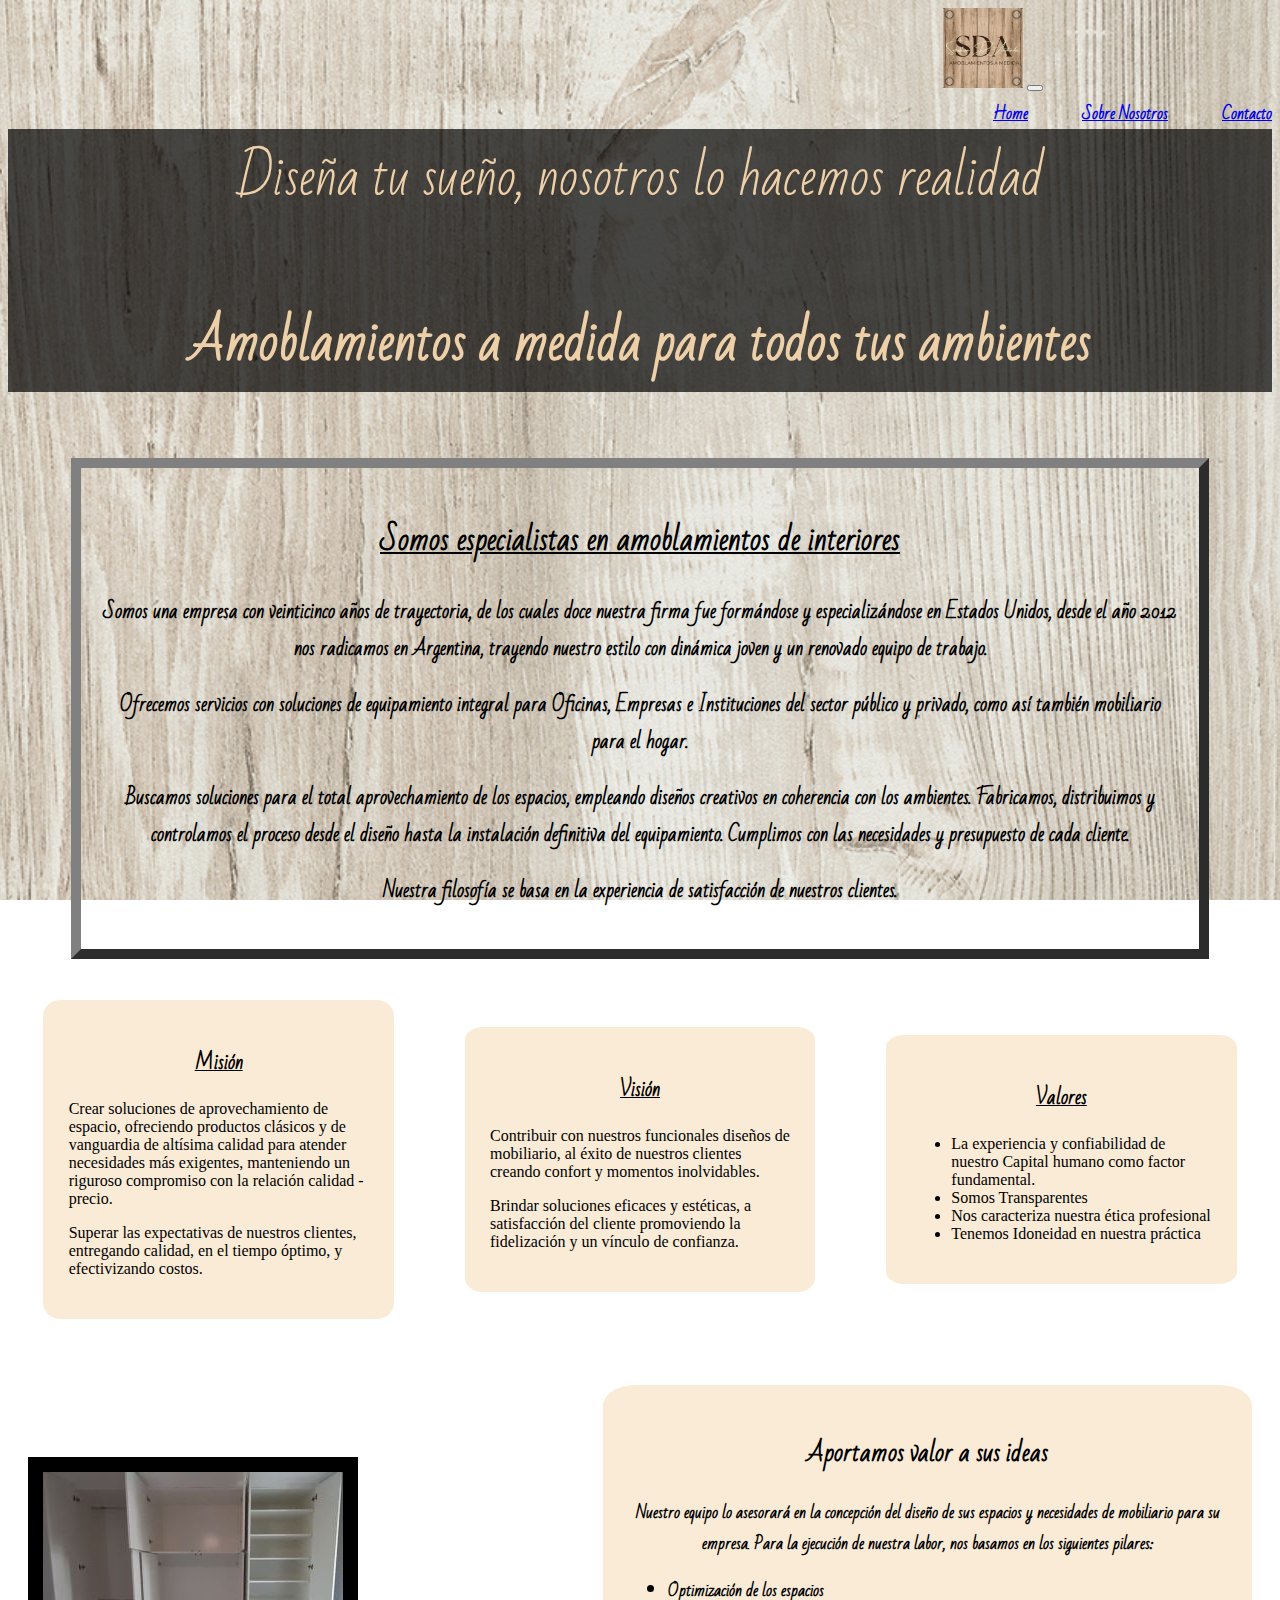
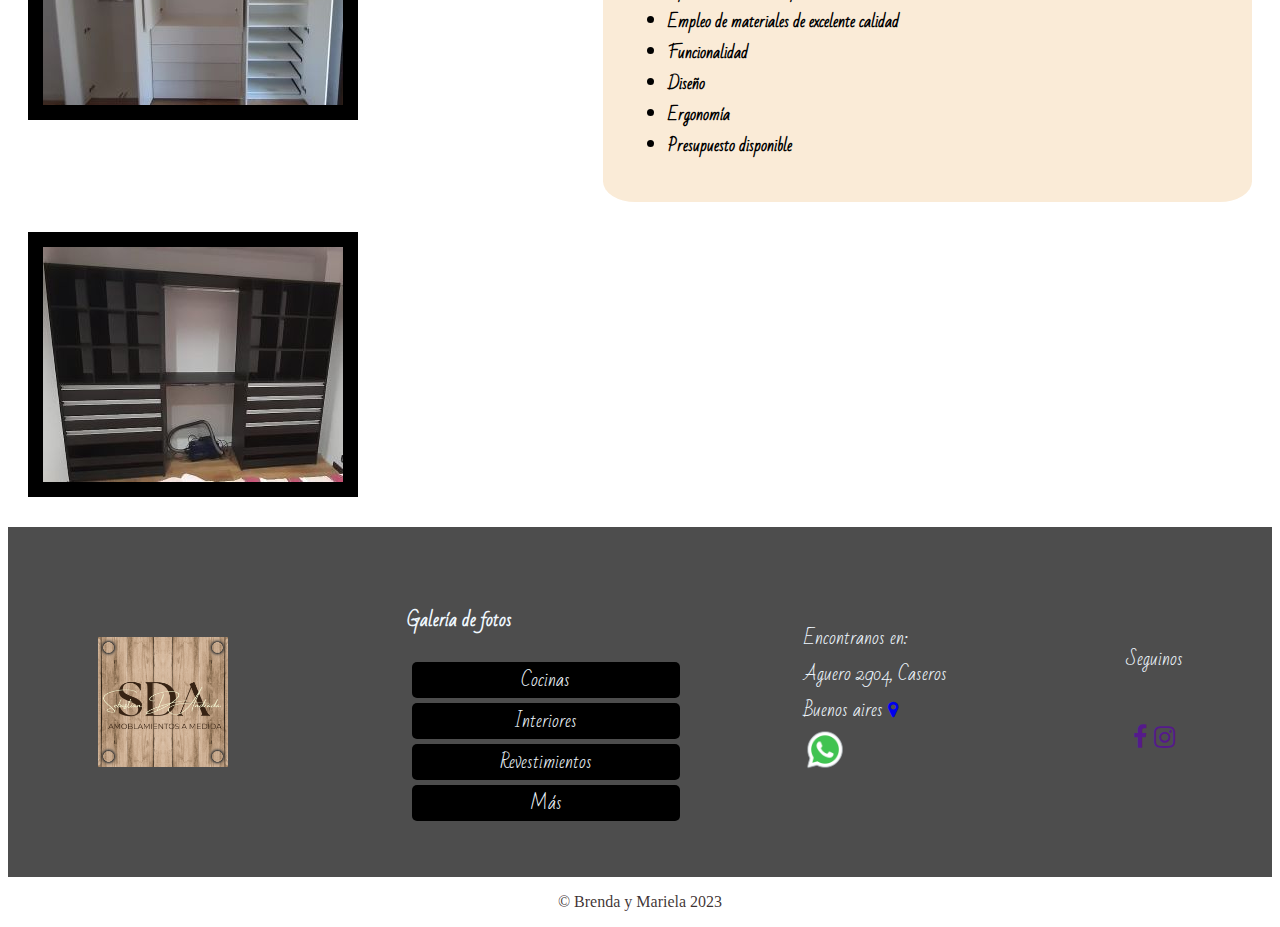
<file: nosotros.html>
<!DOCTYPE html>
<html lang="en">

<head>
  <meta charset="UTF-8">
  <meta http-equiv="X-UA-Compatible" content="IE=edge">
  <meta name="viewport" content="width=device-width, initial-scale=1.0">
  <link rel="icon" type="image/vnd.icon" href="./favonce-removebg-preview.ico">
  <link rel="stylesheet" href="estilosnosotros.css">
  <link rel="preconnect" href="https://fonts.googleapis.com">
  <link rel="preconnect" href="https://fonts.gstatic.com" crossorigin>
  <link rel="stylesheet" href="https://cdnjs.cloudflare.com/ajax/libs/font-awesome/4.7.0/css/font-awesome.min.css" />
  <link
    href="https://fonts.googleapis.com/css2?family=Bad+Script&family=Edu+NSW+ACT+Foundation:wght@500&family=Roboto:ital,wght@1,300&display=swap"
    rel="stylesheet">
  <link href="https://cdn.jsdelivr.net/npm/bootstrap@5.3.0/dist/css/bootstrap.min.css" rel="stylesheet"
    integrity="sha384-9ndCyUaIbzAi2FUVXJi0CjmCapSmO7SnpJef0486qhLnuZ2cdeRhO02iuK6FUUVM" crossorigin="anonymous">
  <title>SDA/Nosotros</title>
</head>

<body>
  <!-- barra de navegación -->
  <nav class="navbar bg-dark border-bottom border-bottom-dark" data-bs-theme="dark">
    <div class="container-nav">
      <nav class="navbar navbar-expand-lg bg-body-tertiary">
        <div class="container-fluid">
          <img  class="logo" src="./logo 500.png" alt="logo">
          <button class="navbar-toggler" type="button" data-bs-toggle="collapse" data-bs-target="#navbarNavAltMarkup"
            aria-controls="navbarNavAltMarkup" aria-expanded="false" aria-label="Toggle navigation">
            <span class="navbar-toggler-icon"></span>
          </button>
          <div class="collapse navbar-collapse" id="navbarNavAltMarkup">
            <div class="navbar-nav">
              <a class="nav-link" aria-current="page" href="./index.html">Home</a>
              <a class="nav-link" href="./nosotros.html">Sobre Nosotros</a>
              <a class="nav-link" href="./formulario.html">Contacto</a>
            </div>
          </div>
        </div>
    </div>
  </nav>
  </nav>
  <div class="titulo">Diseña tu sueño, nosotros lo hacemos realidad
    <h4>Amoblamientos a medida para todos tus ambientes</h4>
  </div>
  <div class="principal">

    <H2>Somos especialistas en amoblamientos de interiores</H2>
    <p>Somos una empresa con veinticinco años de trayectoria, de los cuales doce nuestra firma fue formándose y
      especializándose en Estados Unidos, desde el año 2012 nos radicamos en Argentina, trayendo nuestro estilo
      con dinámica joven y un renovado equipo de trabajo.</p>
    <p>Ofrecemos servicios con soluciones de equipamiento integral para Oficinas, Empresas e Instituciones del
      sector público y privado, como así también mobiliario para el hogar.</p>
    <p>Buscamos soluciones para el total aprovechamiento de los espacios, empleando diseños creativos en coherencia
      con los ambientes. Fabricamos, distribuimos y controlamos el proceso desde el diseño hasta la instalación
      definitiva del equipamiento. Cumplimos con las necesidades y presupuesto de cada cliente.</p>
    <p>Nuestra filosofía se basa en la experiencia de satisfacción de nuestros clientes.</p>
  </div>
  <div class="container">
    <div class="caja">
      <h3>Misión</h3>
      <p>Crear soluciones de aprovechamiento de espacio, ofreciendo productos clásicos y de vanguardia de altísima
        calidad para atender necesidades más exigentes, manteniendo un riguroso compromiso con la relación
        calidad - precio.</p>
      <p>Superar las expectativas de nuestros clientes, entregando calidad, en el tiempo óptimo, y efectivizando
        costos.</p>

    </div>
    <div class="caja">
      <h3>Visión</h3>
      <p>Contribuir con nuestros funcionales diseños de mobiliario, al éxito de nuestros clientes creando confort
        y momentos inolvidables.</p>
      <p>Brindar soluciones eficaces y estéticas, a satisfacción del cliente promoviendo la fidelización y un
        vínculo de confianza.</p>

    </div>
    <div class="caja">
      <h3>Valores</h3>
      <ul>
        <li>La experiencia y confiabilidad de nuestro Capital humano como factor fundamental.</li>
        <li>Somos Transparentes</b></li>
        <li>Nos caracteriza nuestra ética profesional</li>
        <li>Tenemos Idoneidad en nuestra práctica</li>

      </ul>

    </div>
  </div>

  <div class="container2">
    <div>
      <img src="./foto5.jpg" alt="mueble" class="foto5">
    </div>

    <div class="destacado">
      <h2>Aportamos valor a sus ideas</h2>

      <p>Nuestro equipo lo asesorará en la concepción del diseño de sus espacios y necesidades de mobiliario para
        su empresa.
        Para la ejecución de nuestra labor, nos basamos en los siguientes pilares:</p>
      <ul>
        <li>Optimización de los espacios</li>
        <li>Empleo de materiales de excelente calidad</li>
        <li>Funcionalidad</li>
        <li>Diseño</li>
        <li>Ergonomía</li>
        <li>Presupuesto disponible</li>
      </ul>

    </div>
    <div>
      <img src="./foto4.jpg" alt="mueble" class="foto4">
    </div>

  </div>
 <!-- pie de pagina -->
 <footer1 class="container1">
    
  <div class="seguinos">Seguinos<br><br>
    <div class="Redes">
      <a href=""><i class="fa fa-facebook" aria-hidden="true"></i></a>
      <a href=""><i class="fa fa-instagram" aria-hidden="true"></i></a>
    </div>
  </div>
  <div class="Direccion">
    Encontranos en: <br> Aguero 2904, Caseros </br>
    Buenos aires     
    <!-- <div class="mapa"> -->
      <a href="https://www.google.com/maps/place/Ag%C3%BCero+2904,+B1678EBJ+Caseros,+Provincia+de+Buenos+Aires/@-34.614518,-58.5472046,17z/data=!3m1!4b1!4m6!3m5!1s0x95bcb7f09812019d:0x10874a846b129264!8m2!3d-34.614518!4d-58.5472046!16s%2Fg%2F11c5ff_k6q?entry=ttu"
        target="_blank" :><i class="fa fa-map-marker" aria-hidden="true"></i></a><br>
    <!-- </div> -->
   
    <a href="https://wa.me/1XXXXXXXXXX"><img src="./icons8-whatsapp-48.png" width="30%" alt="Logo whatsapp" target=_blank:></a>
  </div>
  <div class="Galeria"><h4>Galería de fotos</h4>
    <a href= "./cocinas.html" class="enlace">Cocinas</a>
    <a href= "./interior.html"class="enlace">Interiores</a>
    <a href= "./revestimientos.html" class="enlace">Revestimientos</a>
    <a href= "./mas.html" class="enlace">Más</a>
    
  </div>
  <img src="./logo 500.png" width= "130vh">
</footer1>
<footer2 class="container3">
  <div class="autor">
    <p class="">&copy; Brenda y Mariela 2023</p>
  </div>
  </footer>


  <script src="https://cdn.jsdelivr.net/npm/bootstrap@5.3.0/dist/js/bootstrap.bundle.min.js"
    integrity="sha384-geWF76RCwLtnZ8qwWowPQNguL3RmwHVBC9FhGdlKrxdiJJigb/j/68SIy3Te4Bkz"
    crossorigin="anonymous"></script>
</body>



</html>

  <script src="https://cdn.jsdelivr.net/npm/bootstrap@5.3.0/dist/js/bootstrap.bundle.min.js"
    integrity="sha384-geWF76RCwLtnZ8qwWowPQNguL3RmwHVBC9FhGdlKrxdiJJigb/j/68SIy3Te4Bkz"
    crossorigin="anonymous"></script>
</body>

</html>
</file>
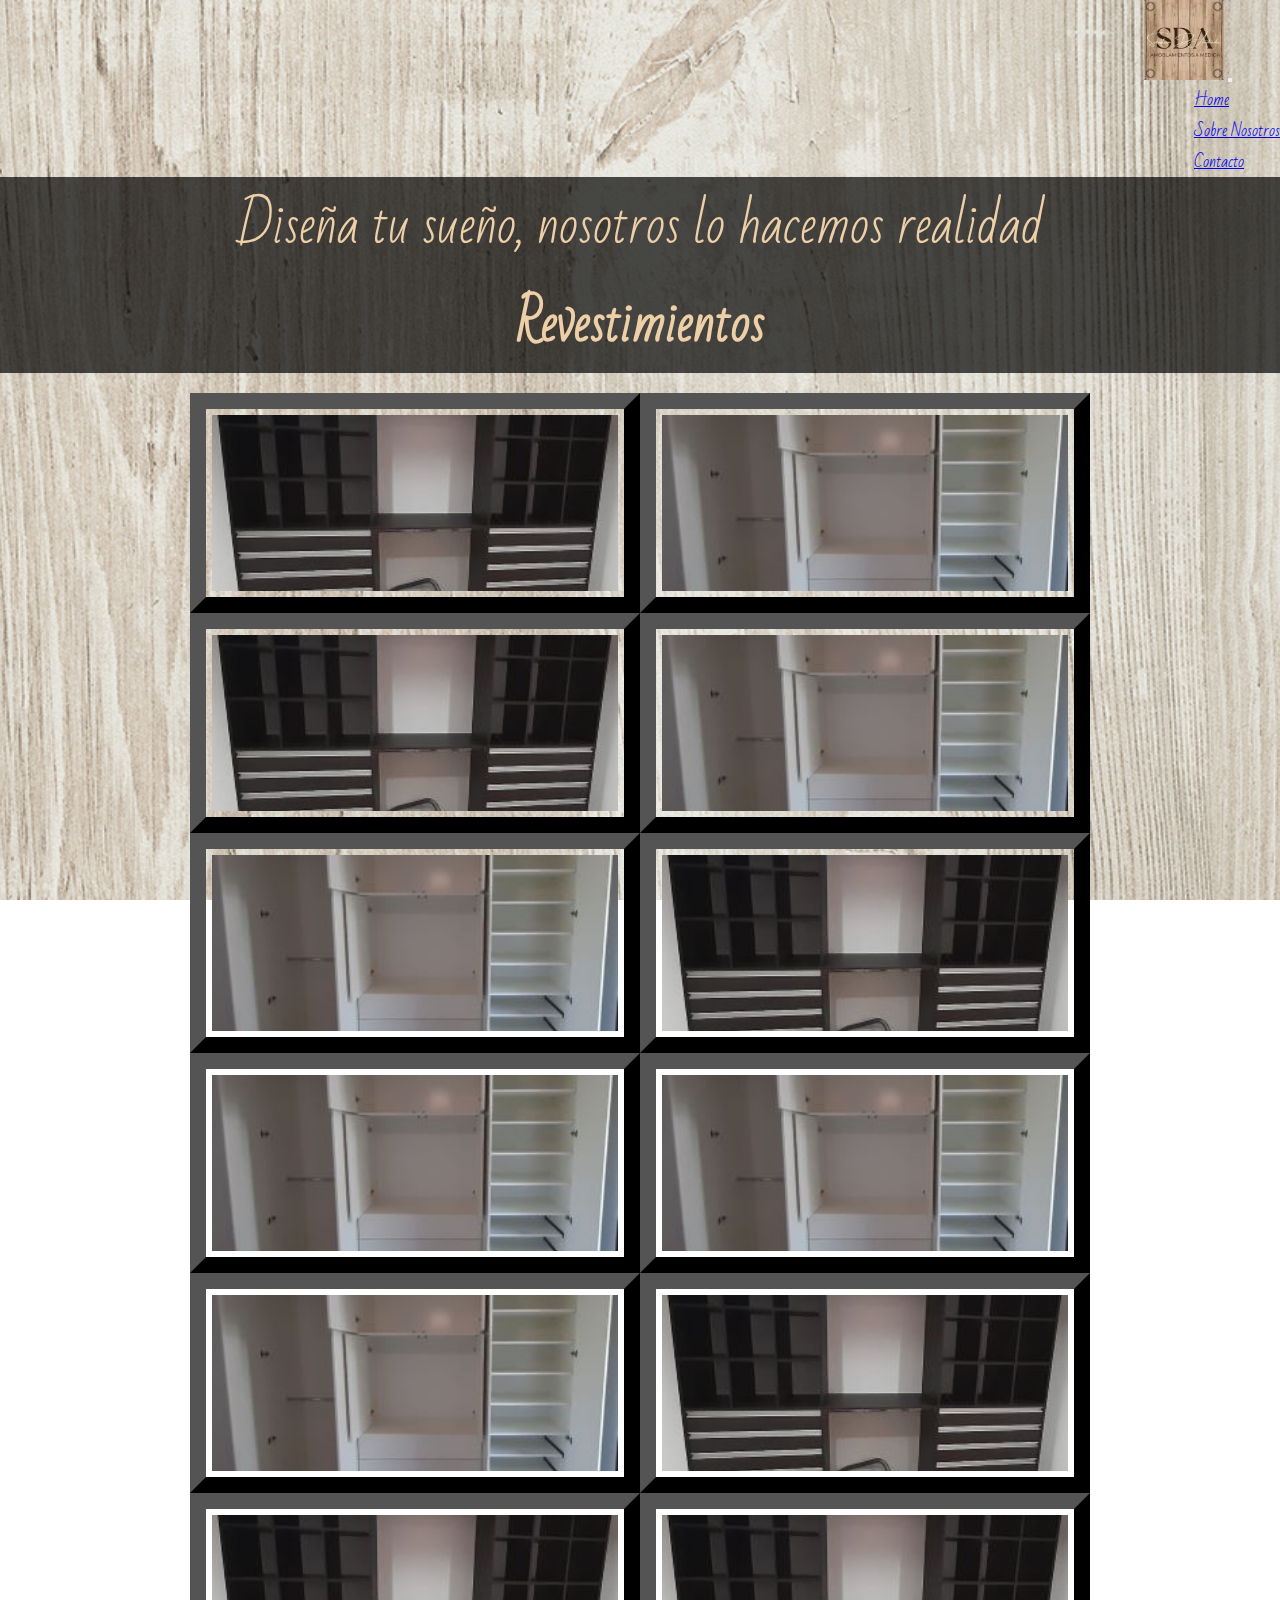
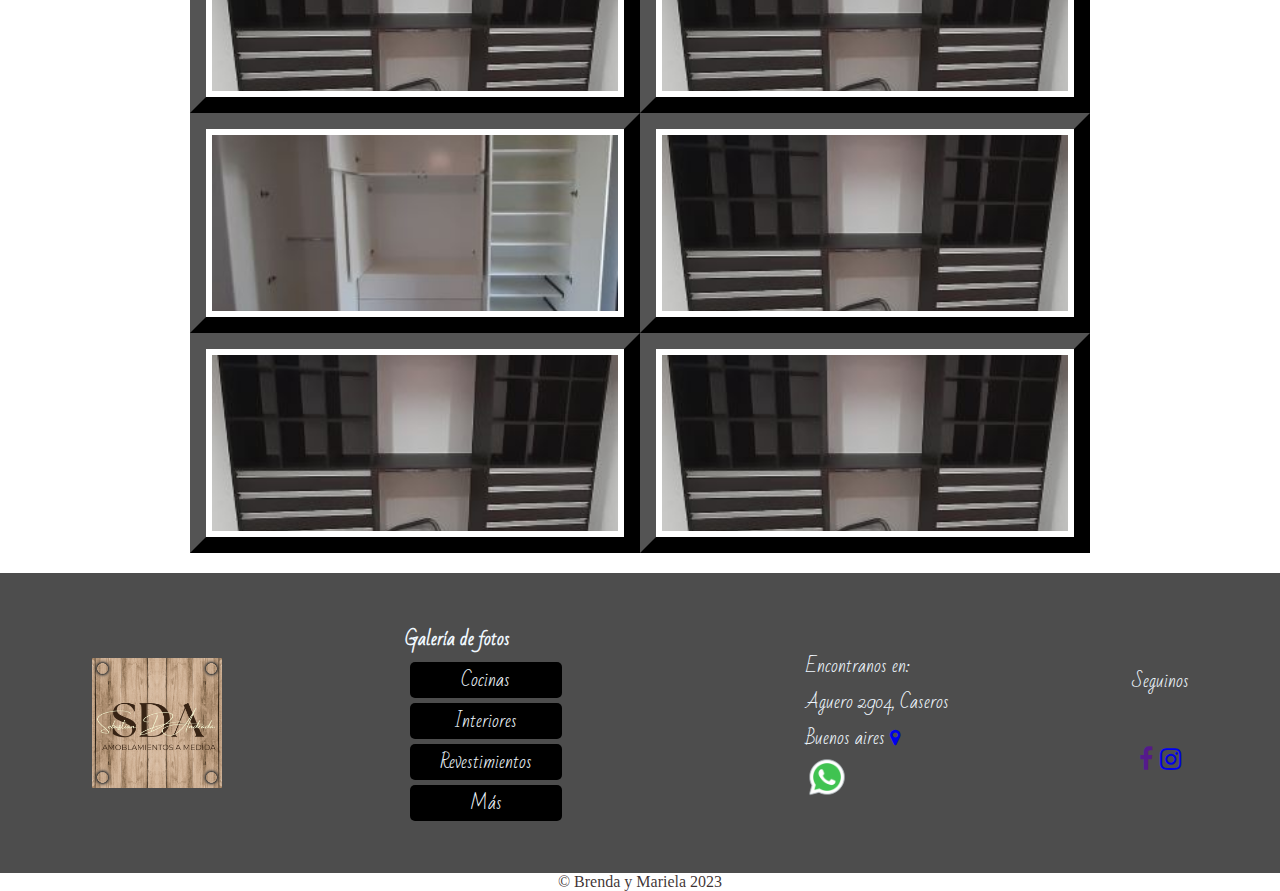
<file: revestimientos.html>
<!DOCTYPE html>
<html lang="en">

<head>
  <meta charset="UTF-8">
  <meta http-equiv="X-UA-Compatible" content="IE=edge">
  <meta name="viewport" content="width=device-width, initial-scale=1.0">
  <title>SDA/Home</title>
  <link rel="icon" type="image/vnd.icon" href="./favonce-removebg-preview.ico">
  <link rel="stylesheet" href="./galeria.css">
  
  <link rel="stylesheet" href="https://fonts.googleapis.com/css?family=Sofia">
  <link rel="stylesheet" href="https://cdnjs.cloudflare.com/ajax/libs/font-awesome/4.7.0/css/font-awesome.min.css" />
  <link
    href="https://fonts.googleapis.com/css2?family=Bad+Script&family=Edu+NSW+ACT+Foundation:wght@500&family=Roboto:ital,wght@1,300&display=swap"
    rel="stylesheet">
    <link
    href="https://fonts.googleapis.com/css2?family=Bad+Script&family=Edu+NSW+ACT+Foundation:wght@500&family=Roboto:ital,wght@1,300&display=swap"
    rel="stylesheet">
  <link href="https://cdn.jsdelivr.net/npm/bootstrap@5.3.0/dist/css/bootstrap.min.css" rel="stylesheet"
    integrity="sha384-9ndCyUaIbzAi2FUVXJi0CjmCapSmO7SnpJef0486qhLnuZ2cdeRhO02iuK6FUUVM" crossorigin="anonymous">
    <body>
        <!-- barra de navegación -->
        <nav class="navbar bg-dark border-bottom border-bottom-dark" data-bs-theme="dark">      
          <div class="container-nav">
            <nav class="navbar navbar-expand-sm bg-body-tertiary">
              <div class="container-fluid">
                <img class="logo" src="./logo 500.png" alt="logo" width 80px>
              
                <button class="navbar-toggler" type="button" data-bs-toggle="collapse" data-bs-target="#navbarNavAltMarkup"
                  aria-controls="navbarNavAltMarkup" aria-expanded="false" aria-label="Toggle navigation">
                  <span class="navbar-toggler-icon"></span>
                </button>
                <div class="collapse navbar-collapse" id="navbarNavAltMarkup">
                  <div class="navbar-nav">
                    <a class="nav-link" aria-current="page" href="./index.html">Home</a>
                    <a class="nav-link" href="./nosotros.html">Sobre Nosotros</a>
                    <a class="nav-link" href="./formulario.html">Contacto</a>
                  </div>
                </div>
              </div>
            </nav>
          </div>
        </nav>
        <!-- título -->
        <div class="titulo">Diseña tu sueño, nosotros lo hacemos realidad
          <h4>Revestimientos</h4>
        </div>
        <div class="galeriaint">
            <img src="./foto4.jpg" clas="ima"alt="">
            <img src="./foto5.jpg" clas="ima"alt="">
            <img src="./foto4.jpg" clas="ima"alt="">
            <img src="./foto5.jpg" clas="ima"alt="">
            <img src="./foto5.jpg" clas="ima"alt="">
            <img src="./foto4.jpg" clas="ima"alt="">
            <img src="./foto5.jpg" clas="ima"alt="">
            <img src="./foto5.jpg" clas="ima"alt="">
            <img src="./foto5.jpg" clas="ima"alt="">
            <img src="./foto4.jpg" clas="ima"alt="">
            <img src="./foto4.jpg" clas="ima"alt="">
            <img src="./foto4.jpg" clas="ima"alt="">
            <img src="./foto5.jpg" clas="ima"alt="">
            <img src="./foto4.jpg" clas="ima"alt="">
            <img src="./foto4.jpg" clas="ima"alt="">
            <img src="./foto4.jpg" clas="ima"alt="">
        </div>

    </body>
 <!-- pie de pagina -->
 <footer1 class="container1">
    
    <div class="seguinos">Seguinos<br><br>
      <div class="Redes">
        <a href=""target=_blank><i class="fa fa-facebook" aria-hidden="true"></i></a>
        <a href="https://www.instagram.com/sda.amoblamientos/"target=_blank><i class="fa fa-instagram" aria-hidden="true"></i></a>
      </div>
    </div>
    <div class="Direccion">
      Encontranos en: <br> Aguero 2904, Caseros </br>
      Buenos aires     
      <!-- <div class="mapa"> -->
        <a href="https://www.google.com/maps/place/Ag%C3%BCero+2904,+B1678EBJ+Caseros,+Provincia+de+Buenos+Aires/@-34.614518,-58.5472046,17z/data=!3m1!4b1!4m6!3m5!1s0x95bcb7f09812019d:0x10874a846b129264!8m2!3d-34.614518!4d-58.5472046!16s%2Fg%2F11c5ff_k6q?entry=ttu"
          target="_blank" :><i class="fa fa-map-marker" aria-hidden="true"></i></a><br>
      <!-- </div> -->
      
      <a href="https://wa.me/3878619346"><img src="./icons8-whatsapp-48.png" width="30%" alt="Logo whatsapp" target=_blank :></a>
    </div>
    <div class="Galeria"><h4>Galería de fotos</h4>
      <a href= "./cocinas.html" class="enlace">Cocinas</a>
      <a href= "./interior.html" class="enlace">Interiores</a>
      <a href= "./revestimientos.html" class="enlace">Revestimientos</a>
      <a href= "./mas.html" class="enlace">Más</a>
      
    </div>
    <img src="./logo 500.png" width="130vh">
  </footer1>
  <footer2 class="container2">
    <div class="autor">
      <p class="">&copy; Brenda y Mariela 2023</p>
    </div>
    </footer>


    <script src="https://cdn.jsdelivr.net/npm/bootstrap@5.3.0/dist/js/bootstrap.bundle.min.js"
      integrity="sha384-geWF76RCwLtnZ8qwWowPQNguL3RmwHVBC9FhGdlKrxdiJJigb/j/68SIy3Te4Bkz"
      crossorigin="anonymous"></script>
</body>



</html>
</file>
<file: style.css>
body{
    background-image: url(pino.jpg);
    background-position: center center;
    background-repeat: no-repeat;
    background-size: cover;
    background-attachment: fixed;
    

}


.titulo{
    display: block;    
    background-color: rgba(0, 0, 0, 0.697);
    font-family:'Bad Script', cursive;
    text-align: center;    
    border-top: 5px;
    font-size: 50px;
    color:rgb(237, 207, 168)
    
}
/*h2{
    font-family:"Sofia", sans-serif;
    text-align: left;
    font-size: 35px;
    color:rgb(206, 143, 61)
}*/

/* #cocina1{
    height: 10cm;
    width: 10cm;
    border-radius: 10%;
    padding: 5cm;
    size: 5cm;
    border-color: brown;
    
}
#cocina2{
    height: 600px;
    width: 600;
    border-radius: 10%;
    padding: 5cm;
    resize: both;
    border-color: brown
} */
 /*c{
    border-radius: 35%;
    width: 300px;;
 }
/*div {
    
    background-color:madera;
    viewport-fit: 50%;
    border-width: 50;
    
}*/
/* nav{
    float: right;
        
}
nav ul li{
  list-style: none;
  margin-left: 75px;
  padding: 25px 0;
  float: left;
} */
/*. a {
    text-decoration: none;
    font-size: larger;
    font-weight: 700;
    font-family: 'Bad Script', cursive;
    color: rgba(0, 0, 0, 0.864);
    margin-right: 2%;
}*/

/*.container-fluid img{
    width: auto;
}*/
.logo{
    width: 80px;
     
}
.navbar-nav{
    display: flex;
    flex-direction: column;
    font-family:'Bad Script', cursive;

}
.container-nav{
    display:flex;
    justify-content: right;
    width: 100%; 
     
}
.nav-link{
    margin-left: 50px;
}

.carousel{
    width: 70%;
    margin-left: 15%;
    margin-top: 7%;
    margin-bottom: 7%;
    border: 16px outset black;
    justify-content: center;

    
}
.container1{
    margin-top: 0;
    display: flex;
    justify-content: space-around;
    align-items: center;
    flex-direction: row-reverse;
    background-color: rgba(0, 0, 0, 0.697);
    color: aliceblue;
    font-size: large;
    padding-top: 2%;
    padding-bottom: 2%;
    height: 300px;
    font-family:'Bad Script', cursive;   
    flex-wrap: wrap-reverse;
    
}
.seguinos {
    display: flex;
    flex-direction: column;
    align-items: center;
    justify-content: center;

}
.Redes {
    font-size: 25px;  
       
    
}
.direccion{
    padding-top: 2%;
    text-align: center;
}
.enlace {
    display: flex;
    text-decoration: none;
    color: aliceblue;
    background-color:black;         
    border-radius: 5px;
    padding-inline: 58px;
    justify-content: center;
    margin: 5px;
    width: 70%;  
        
}
.galeria{
    display: flex;
    flex-direction: column;
    text-decoration: none;
    align-items: center;
    
}

.galeria a{
    text-decoration: none;
    color: aliceblue;
}
a:hover {
    cursor: pointer;
    transform: scale(1.05);
    
}    

.mapa{
    font-size: 30px;
    color:blueviolet;
    text-align: center; 
}


.container2{
    text-align: center;  
    color: rgba(24, 11, 11, 0.848);
    padding-top: 2%;
    padding-bottom: 2%;
}
footer1 img{
    float: left;
}
</file>
<file: galeria.css>
*{
    padding: 0;
    margin: 0;
    box-sizing: border-box;
}
body{
    background-image: url(pino.jpg);
    background-position: center center;
    background-repeat: no-repeat;
    background-size: cover;
    background-attachment: fixed;
    
}
.logo{
    width: 80px;
     
}
.navbar-nav{
    display: flex;
    flex-direction: column;
    font-family:'Bad Script', cursive;

}
.container-nav{
    display:flex;
    justify-content: right;
    width: 100%; 
     
}
.nav-link{
    margin-left: 50px;
}
    

.titulo{
    display: block;    
    background-color: rgba(0, 0, 0, 0.697);
    font-family:'Bad Script', cursive;
    text-align: center;    
    border-top: 5px;
    font-size: 50px;
    color:rgb(237, 207, 168)
}
.galeriaint{
    display: flex;
    max-width: 100vw;
    width: 100%;
    flex-wrap: wrap;
    justify-content: center;
    padding-top: 20px;
    padding-bottom: 20px;
}
.galeriaint img {
    width: 450px;
    border: 16px outset black;
    justify-content: space-around;
    height: 220px;
    object-fit: cover;
    object-position: center;
    padding: 6px;
}
.galeriaint img:hover{
    cursor: pointer;
    
    transform: scale(1.5);
    transition: 0.6s ease-out;
    filter: grayscale(0.9)

}
.container1{
    margin-top: 0;
    display: flex;
    justify-content: space-around;
    align-items: center;
    flex-direction: row-reverse;
    background-color: rgba(0, 0, 0, 0.697);
    color: aliceblue;
    font-size: large;
    padding-top: 2%;
    padding-bottom: 2%;
    height: 300px;
    font-family:'Bad Script', cursive;   
    flex-wrap: wrap-reverse;
    
}
.seguinos {
    display: flex;
    flex-direction: column;
    align-items: center;
    justify-content: center;

}
.Redes {
    font-size: 25px;  
       
    
}
.direccion{
    padding-top: 2%;
    text-align: center;
}
.enlace {
    display: flex;
    text-decoration: none;
    color: aliceblue;
    background-color:black;         
    border-radius: 5px;
    padding-inline: 58px;
    justify-content: center;
    margin: 5px;
    width: 70%;  
        
}
.galeria{
    display: flex;
    flex-direction: column;
}
.mapa{
    font-size: 30px;
    color:blueviolet;
    text-align: center; 
}


.container2{
    text-align: center;    
    
    color: rgba(24, 11, 11, 0.848);
    padding-top: 2%;
    padding-bottom: 2%;
}
footer1 img{
    float: left;
}
</file>
<file: estilosform.css>
body {
    background-image: url(pino.jpg);
    background-position: center center;
    background-repeat: no-repeat;
    background-size: cover;
    background-attachment: fixed;
    
}
.cabecera{
    display: flex;
    justify-content: center;
}
.general{
    display: flex;
    justify-content: center;
    align-items: center;
}
.texto{
    
    font-family:'Bad Script', cursive;
    font-weight: 800;
    text-align: center;
    width: 100%;
    margin-top: 20px;

}
.container-nav{
    display:flex;
    justify-content: right;
    width: 100%; 
    font-family:'Bad Script', cursive;
 
}
.logo{
    width: 80px;
}
.nav-link{
    margin-left: 50px;
}
.titulo{
    display: block;    
    background-color: rgba(0, 0, 0, 0.697);
    font-family:'Bad Script', cursive;
    text-align: center;    
    border-top: 5px;
    font-size: 50px;
    color:rgb(237, 207, 168)
    
}
.formulario{
    display: flex;
    flex-direction: column;
    padding: 10px;
    border: 10px outset black; 
    margin-top: 2%;
    
    margin-bottom: 2%;
     
   
}
.imput{
    width: 600px;
}
.boton{
    background-color: rgb(62, 62, 169);
    color: aliceblue;
    align-items: center;
    border-radius: 2%;
    
}
.container1{
    margin-top: 0;
    display: flex;
    justify-content: space-around;
    align-items: center;
    flex-direction: row-reverse;
    background-color: rgba(0, 0, 0, 0.697);
    color: aliceblue;
    font-size: large;
    padding-top: 2%;
    padding-bottom: 2%;
    height: 300px;
    font-family:'Bad Script', cursive;
    flex-wrap: wrap-reverse;

}
.seguinos {
    display: flex;
    flex-direction: column;
    align-items: center;
    justify-content: center;
}
.Redes {
    font-size: 25px;  
       
    
}
.direccion{
    padding-top: 2%;
    text-align: center;
}
.enlace {
    display: flex;
    text-decoration: none;
    color: aliceblue;
    background-color:black;         
    border-radius: 5px;
    padding-inline: 58px;
    justify-content: center;
    margin: 5px;
    width: 70%;  
        
}
.galeria{
    display: flex;
    flex-direction: column;
}
.mapa{
    font-size: 30px;
    color:blueviolet;
    text-align: center; 
}

.container2{
    text-align: center;    
    
    color: rgba(24, 11, 11, 0.848);
    padding-top: 2%;
    padding-bottom: 2%;
}
</file>
<file: estilosnosotros.css>
body {
    background-image: url(pino.jpg);
    background-position: center center;
    background-repeat: no-repeat;
    background-size: cover;
    background-attachment: fixed;

}
.logo{
    width: 80px;
}
.container-nav{
    display:flex;
    justify-content: right;
    width: 100%; 
    font-family:'Bad Script', cursive;
    font-weight: 800; 
}
.nav-link{
    margin-left: 50px;
}
.titulo{
    display: block;    
    background-color: rgba(0, 0, 0, 0.697);
    font-family:'Bad Script', cursive;
    text-align: center;    
    border-top: 5px;
    font-size: 50px;
    color:rgb(237, 207, 168)
    
}
.principal{
    margin-top: 20px;
    border: 10px outset gray;
    padding: 20px;
    text-align: center;
    font-size: larger;
    margin-left: 5%;
    margin-right: 5%;
    font-family:'Bad Script', cursive;
    font-weight: 800;
}
.principal H2{
    text-decoration-line:underline
}
.container{
    
    display: flex;
    flex-wrap: wrap;
    margin-top: 2%;
    justify-content: space-around;
    align-items:center
    
     
}
.caja{
   
    text-align:left;
    border-radius: 5%;
    background-color: antiquewhite;
    width: 300px;
    height: fit-content;
    padding: 2%;
    margin: 1rem      
    
    
}
.caja h3{
    text-align: center;
    text-decoration:underline;
    font-family:'Bad Script', cursive;
    font-weight: 800;
}
.container2{
    display: flex;
    flex-wrap: wrap;
    align-items: center;
    justify-content:space-between;
    padding: 20px;
    font-family:'Bad Script', cursive;
    font-weight: 800;

}
.foto5{
    margin-top: 30px;
    border: solid 15px black;
    
}
.destacado{
    background-color: antiquewhite;
    align-items: center;
    text-align: center;
    justify-content: center;
    width: 600px;
    border-radius: 5%;
    padding: 2%;
    margin-top: 30px;
    font-family:'Bad Script', cursive;
    font-weight: 800;
 
   }
.destacado ul{
    text-align: left;
}
.foto4{
    margin-top: 30px;
    border: solid 15px black;
}
.container1{
    margin-top: 0;
    display: flex;
    justify-content: space-around;
    align-items: center;
    flex-direction: row-reverse;
    background-color: rgba(0, 0, 0, 0.697);
    color: aliceblue;
    font-size:large;
    padding-top: 2%;
    padding-bottom: 2%;
    height: 300px;
    font-family:'Bad Script', cursive;
    flex-wrap: wrap-reverse;
}

.seguinos {
    display: flex;
    flex-direction: column;
    align-items: center;
    justify-content: center;
}
.Redes {
    font-size: 25px;  
       
    
}
.direccion{
    padding-top: 2%;
    text-align: center;
}
.enlace {
    display: flex;
    text-decoration: none;
    color: aliceblue;
    background-color:black;         
    border-radius: 5px;
    padding-inline: 58px;
    justify-content: center;
    margin: 5px;
    width: 70%;  
        
}
.galeria{
    display: flex;
    flex-direction: column;
    
}

.mapa{
    font-size: 45px;
    color:blueviolet;
    text-align: center; 
}

.container3{
    
    text-align: center;    
    flex-wrap: wrap;
    color: rgba(24, 11, 11, 0.848);
    padding-top: 2%;
    padding-bottom: 2%;
    
}
</file>
